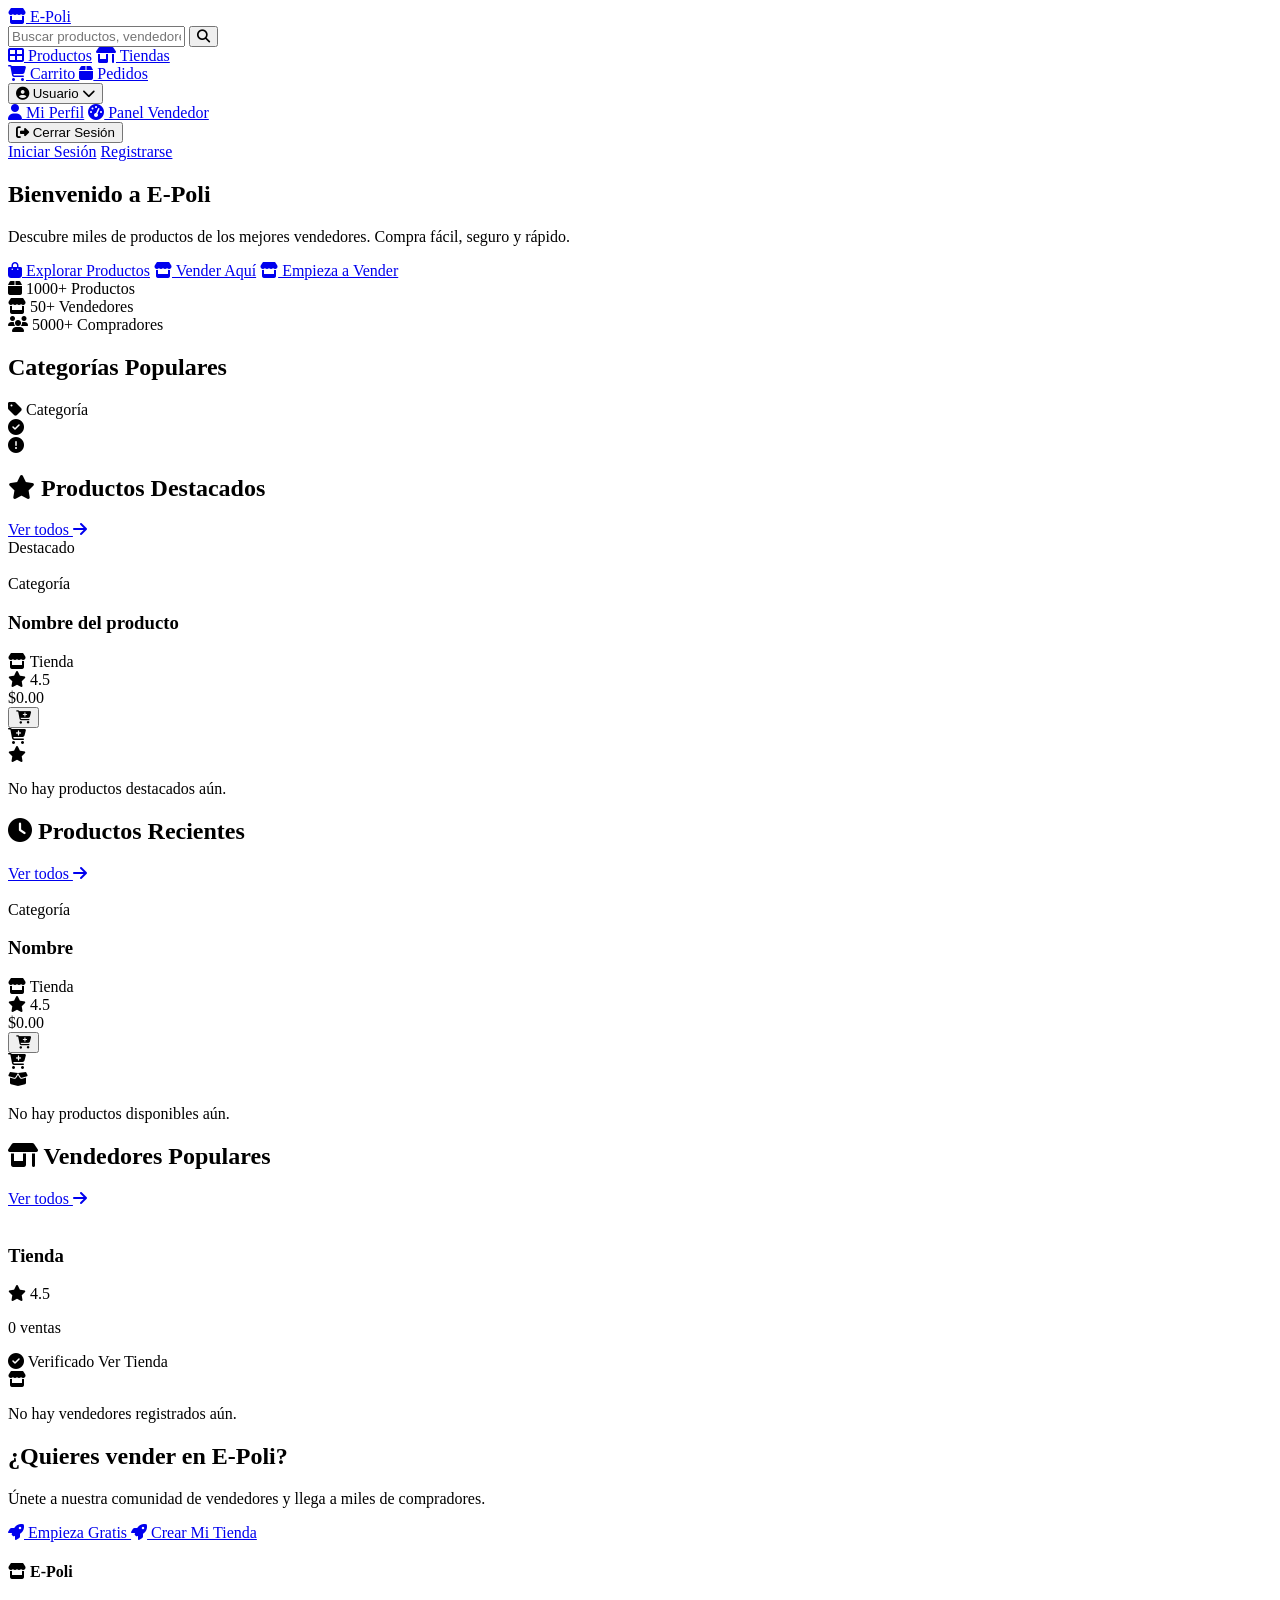
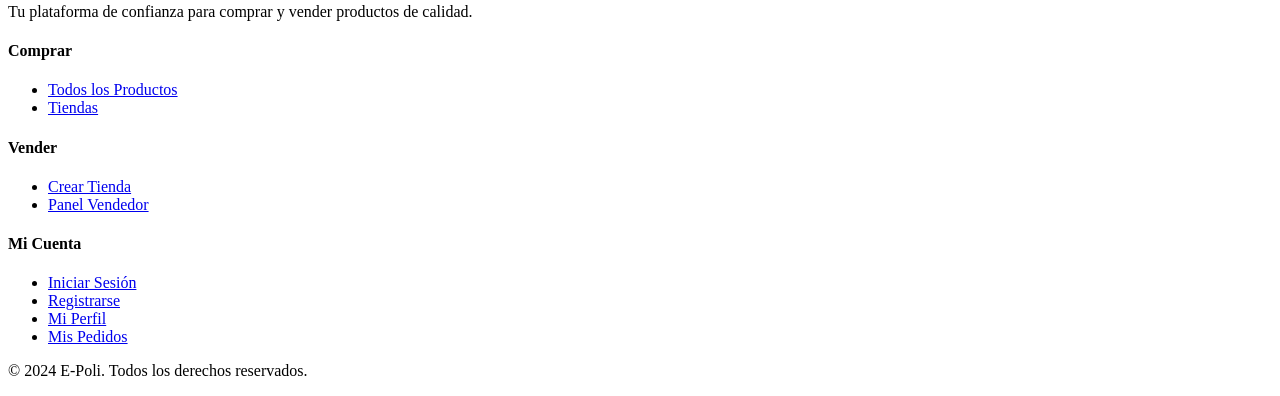
<file: src/main/resources/templates/index.html>
<!DOCTYPE html>
<html xmlns:th="http://www.thymeleaf.org"
      xmlns:sec="http://www.thymeleaf.org/extras/spring-security">
<head>
    <meta charset="UTF-8">
    <meta name="viewport" content="width=device-width, initial-scale=1.0">
    <title>E-Poli - Compra y Vende Online</title>
    <link rel="stylesheet" th:href="@{/css/style.css}">
    <link href="https://cdnjs.cloudflare.com/ajax/libs/font-awesome/6.4.0/css/all.min.css" rel="stylesheet">
</head>
<body>

<!-- Navigation -->
<nav class="navbar">
    <div class="nav-container">
        <a href="/" class="nav-logo">
            <i class="fas fa-store"></i> E-Poli
        </a>

        <form class="nav-search" th:action="@{/products}" method="get">
            <input type="text" name="keyword" placeholder="Buscar productos, vendedores..." class="search-input">
            <button type="submit" class="search-btn"><i class="fas fa-search"></i></button>
        </form>

        <div class="nav-actions">
            <a href="/products" class="nav-link"><i class="fas fa-th-large"></i> Productos</a>
            <a href="/sellers" class="nav-link"><i class="fas fa-store-alt"></i> Tiendas</a>

            <div sec:authorize="isAuthenticated()">
                <a href="/cart" class="nav-link cart-link">
                    <i class="fas fa-shopping-cart"></i> Carrito
                </a>
                <a href="/orders" class="nav-link"><i class="fas fa-box"></i> Pedidos</a>
                <div class="dropdown">
                    <button class="nav-link dropdown-toggle">
                        <i class="fas fa-user-circle"></i>
                        <span sec:authentication="name">Usuario</span>
                        <i class="fas fa-chevron-down"></i>
                    </button>
                    <div class="dropdown-menu">
                        <a href="/profile" class="dropdown-item"><i class="fas fa-user"></i> Mi Perfil</a>
                        <a href="/sellers/dashboard" class="dropdown-item"><i class="fas fa-tachometer-alt"></i> Panel Vendedor</a>
                        <form th:action="@{/logout}" method="post" class="logout-form">
                            <button type="submit" class="dropdown-item logout-button"><i class="fas fa-sign-out-alt"></i> Cerrar Sesión</button>
                        </form>
                    </div>
                </div>
            </div>

            <div sec:authorize="isAnonymous()">
                <a href="/login" class="btn btn-outline">Iniciar Sesión</a>
                <a href="/register" class="btn btn-primary">Registrarse</a>
            </div>
        </div>
    </div>
</nav>

<!-- Hero / Banner -->
<section class="hero">
    <div class="hero-content">
        <h1>Bienvenido a <span>E-Poli</span></h1>
        <p>Descubre miles de productos de los mejores vendedores. Compra fácil, seguro y rápido.</p>
        <div class="hero-actions">
            <a href="/products" class="btn btn-primary btn-lg"><i class="fas fa-shopping-bag"></i> Explorar Productos</a>
            <a href="/sellers/become-seller" class="btn btn-outline btn-lg" sec:authorize="isAuthenticated()"><i class="fas fa-store"></i> Vender Aquí</a>
            <a href="/register" class="btn btn-outline btn-lg" sec:authorize="isAnonymous()"><i class="fas fa-store"></i> Empieza a Vender</a>
        </div>
    </div>
    <div class="hero-stats">
        <div class="stat">
            <i class="fas fa-box"></i>
            <span class="stat-number">1000+</span>
            <span class="stat-label">Productos</span>
        </div>
        <div class="stat">
            <i class="fas fa-store"></i>
            <span class="stat-number">50+</span>
            <span class="stat-label">Vendedores</span>
        </div>
        <div class="stat">
            <i class="fas fa-users"></i>
            <span class="stat-number">5000+</span>
            <span class="stat-label">Compradores</span>
        </div>
    </div>
</section>

<!-- Categories -->
<section class="categories-section">
    <div class="container">
        <h2 class="section-title">Categorías Populares</h2>
        <div class="categories-grid">
            <a th:each="cat : ${categories}" th:href="@{/products(category=${cat})}" class="category-card">
                <i class="fas fa-tag category-icon"></i>
                <span th:text="${cat}">Categoría</span>
            </a>
        </div>
    </div>
</section>

<!-- Flash messages -->
<div th:if="${success}" class="alert alert-success container">
    <i class="fas fa-check-circle"></i> <span th:text="${success}"></span>
</div>
<div th:if="${error}" class="alert alert-error container">
    <i class="fas fa-exclamation-circle"></i> <span th:text="${error}"></span>
</div>

<!-- Featured Products (Carousel) -->
<section class="featured-section">
    <div class="container">
        <div class="section-header">
            <h2 class="section-title"><i class="fas fa-star"></i> Productos Destacados</h2>
            <a href="/products" class="view-all">Ver todos <i class="fas fa-arrow-right"></i></a>
        </div>
        <div class="products-carousel">
            <div class="products-grid" th:if="${!#lists.isEmpty(featuredProducts)}">
                <div class="product-card" th:each="product : ${featuredProducts}">
                    <div class="product-badge">Destacado</div>
                    <a th:href="@{/products/{id}(id=${product.id})}">
                        <img th:src="${product.imageUrl}" th:alt="${product.name}" class="product-image">
                    </a>
                    <div class="product-info">
                        <span class="product-category" th:text="${product.category}">Categoría</span>
                        <h3 class="product-name">
                            <a th:href="@{/products/{id}(id=${product.id})}" th:text="${product.name}">Nombre del producto</a>
                        </h3>
                        <div class="product-seller">
                            <i class="fas fa-store"></i>
                            <a th:href="@{/sellers/{id}(id=${product.seller.id})}" th:text="${product.seller.storeName}">Tienda</a>
                        </div>
                        <div class="product-rating">
                            <i class="fas fa-star"></i>
                            <span th:text="${product.rating}">4.5</span>
                            <span class="review-count" th:text="'(' + ${product.reviewCount} + ')'"></span>
                        </div>
                        <div class="product-footer">
                            <span class="product-price" th:text="'$' + ${#numbers.formatDecimal(product.price, 1, 2)}">$0.00</span>
                            <form th:action="@{/cart/add}" method="post" sec:authorize="isAuthenticated()">
                                <input type="hidden" name="productId" th:value="${product.id}">
                                <input type="hidden" name="quantity" value="1">
                                <button type="submit" class="btn-add-cart" title="Agregar al carrito">
                                    <i class="fas fa-cart-plus"></i>
                                </button>
                            </form>
                            <a th:href="@{/login}" class="btn-add-cart" sec:authorize="isAnonymous()" title="Inicia sesión para comprar">
                                <i class="fas fa-cart-plus"></i>
                            </a>
                        </div>
                    </div>
                </div>
            </div>
            <div th:if="${#lists.isEmpty(featuredProducts)}" class="empty-state">
                <i class="fas fa-star"></i>
                <p>No hay productos destacados aún.</p>
            </div>
        </div>
    </div>
</section>

<!-- Recent Products -->
<section class="products-section">
    <div class="container">
        <div class="section-header">
            <h2 class="section-title"><i class="fas fa-clock"></i> Productos Recientes</h2>
            <a href="/products" class="view-all">Ver todos <i class="fas fa-arrow-right"></i></a>
        </div>
        <div class="products-grid" th:if="${!#lists.isEmpty(recentProducts)}">
            <div class="product-card" th:each="product, iterStat : ${recentProducts}" th:if="${iterStat.index < 8}">
                <a th:href="@{/products/{id}(id=${product.id})}">
                    <img th:src="${product.imageUrl}" th:alt="${product.name}" class="product-image">
                </a>
                <div class="product-info">
                    <span class="product-category" th:text="${product.category}">Categoría</span>
                    <h3 class="product-name">
                        <a th:href="@{/products/{id}(id=${product.id})}" th:text="${product.name}">Nombre</a>
                    </h3>
                    <div class="product-seller">
                        <i class="fas fa-store"></i>
                        <a th:href="@{/sellers/{id}(id=${product.seller.id})}" th:text="${product.seller.storeName}">Tienda</a>
                    </div>
                    <div class="product-rating">
                        <i class="fas fa-star"></i>
                        <span th:text="${product.rating}">4.5</span>
                        <span class="review-count" th:text="'(' + ${product.reviewCount} + ')'"></span>
                    </div>
                    <div class="product-footer">
                        <span class="product-price" th:text="'$' + ${#numbers.formatDecimal(product.price, 1, 2)}">$0.00</span>
                        <form th:action="@{/cart/add}" method="post" sec:authorize="isAuthenticated()">
                            <input type="hidden" name="productId" th:value="${product.id}">
                            <input type="hidden" name="quantity" value="1">
                            <button type="submit" class="btn-add-cart" title="Agregar al carrito">
                                <i class="fas fa-cart-plus"></i>
                            </button>
                        </form>
                        <a th:href="@{/login}" class="btn-add-cart" sec:authorize="isAnonymous()" title="Inicia sesión">
                            <i class="fas fa-cart-plus"></i>
                        </a>
                    </div>
                </div>
            </div>
        </div>
        <div th:if="${#lists.isEmpty(recentProducts)}" class="empty-state">
            <i class="fas fa-box-open"></i>
            <p>No hay productos disponibles aún.</p>
        </div>
    </div>
</section>

<!-- Popular Sellers -->
<section class="sellers-section">
    <div class="container">
        <div class="section-header">
            <h2 class="section-title"><i class="fas fa-store-alt"></i> Vendedores Populares</h2>
            <a href="/sellers" class="view-all">Ver todos <i class="fas fa-arrow-right"></i></a>
        </div>
        <div class="sellers-grid" th:if="${!#lists.isEmpty(popularSellers)}">
            <div class="seller-card" th:each="seller : ${popularSellers}">
                <img th:src="${seller.logoUrl}" th:alt="${seller.storeName}" class="seller-logo">
                <div class="seller-info">
                    <h3 class="seller-name">
                        <a th:href="@{/sellers/{id}(id=${seller.id})}" th:text="${seller.storeName}">Tienda</a>
                    </h3>
                    <div class="seller-rating">
                        <i class="fas fa-star"></i>
                        <span th:text="${seller.rating}">4.5</span>
                    </div>
                    <p class="seller-sales"><span th:text="${seller.totalSales}">0</span> ventas</p>
                    <span th:if="${seller.verified}" class="verified-badge">
                        <i class="fas fa-check-circle"></i> Verificado
                    </span>
                    <a th:href="@{/sellers/{id}(id=${seller.id})}" class="btn btn-outline btn-sm">Ver Tienda</a>
                </div>
            </div>
        </div>
        <div th:if="${#lists.isEmpty(popularSellers)}" class="empty-state">
            <i class="fas fa-store"></i>
            <p>No hay vendedores registrados aún.</p>
        </div>
    </div>
</section>

<!-- Call to Action -->
<section class="cta-section">
    <div class="container">
        <div class="cta-content">
            <h2>¿Quieres vender en E-Poli?</h2>
            <p>Únete a nuestra comunidad de vendedores y llega a miles de compradores.</p>
            <a href="/register" class="btn btn-primary btn-lg" sec:authorize="isAnonymous()">
                <i class="fas fa-rocket"></i> Empieza Gratis
            </a>
            <a href="/sellers/become-seller" class="btn btn-primary btn-lg" sec:authorize="isAuthenticated()">
                <i class="fas fa-rocket"></i> Crear Mi Tienda
            </a>
        </div>
    </div>
</section>

<!-- Footer -->
<footer class="footer">
    <div class="container">
        <div class="footer-grid">
            <div class="footer-col">
                <h4><i class="fas fa-store"></i> E-Poli</h4>
                <p>Tu plataforma de confianza para comprar y vender productos de calidad.</p>
            </div>
            <div class="footer-col">
                <h4>Comprar</h4>
                <ul>
                    <li><a href="/products">Todos los Productos</a></li>
                    <li><a href="/sellers">Tiendas</a></li>
                </ul>
            </div>
            <div class="footer-col">
                <h4>Vender</h4>
                <ul>
                    <li><a href="/sellers/become-seller">Crear Tienda</a></li>
                    <li><a href="/sellers/dashboard">Panel Vendedor</a></li>
                </ul>
            </div>
            <div class="footer-col">
                <h4>Mi Cuenta</h4>
                <ul>
                    <li><a href="/login" sec:authorize="isAnonymous()">Iniciar Sesión</a></li>
                    <li><a href="/register" sec:authorize="isAnonymous()">Registrarse</a></li>
                    <li><a href="/profile" sec:authorize="isAuthenticated()">Mi Perfil</a></li>
                    <li><a href="/orders" sec:authorize="isAuthenticated()">Mis Pedidos</a></li>
                </ul>
            </div>
        </div>
        <div class="footer-bottom">
            <p>&copy; 2024 E-Poli. Todos los derechos reservados.</p>
        </div>
    </div>
</footer>

<script th:src="@{/js/main.js}"></script>
</body>
</html>
</file>
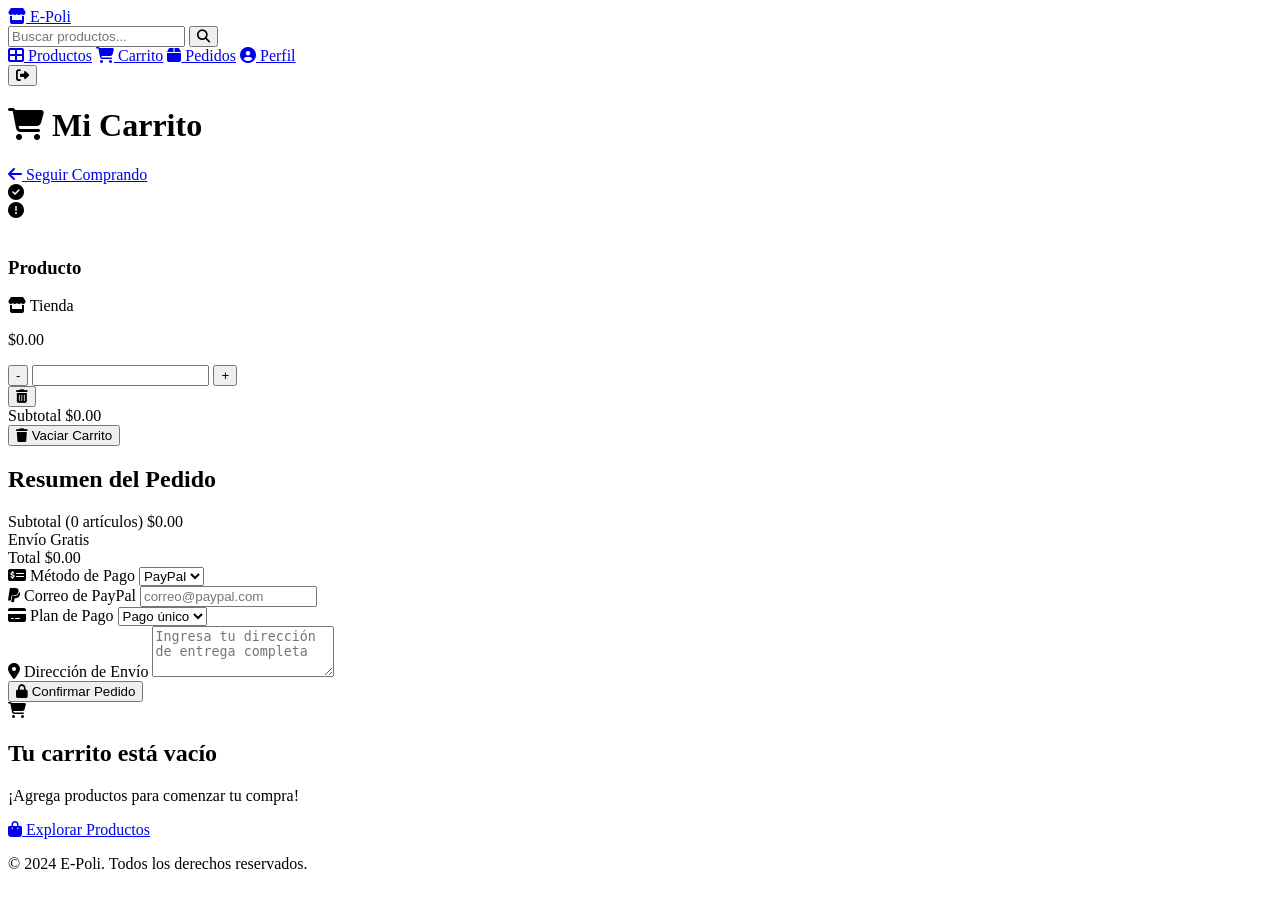
<file: src/main/resources/templates/cart.html>
<!DOCTYPE html>
<html xmlns:th="http://www.thymeleaf.org"
      xmlns:sec="http://www.thymeleaf.org/extras/spring-security">
<head>
    <meta charset="UTF-8">
    <meta name="viewport" content="width=device-width, initial-scale=1.0">
    <title>Mi Carrito - E-Poli</title>
    <link rel="stylesheet" th:href="@{/css/style.css}">
    <link href="https://cdnjs.cloudflare.com/ajax/libs/font-awesome/6.4.0/css/all.min.css" rel="stylesheet">
</head>
<body>

<!-- Navigation -->
<nav class="navbar">
    <div class="nav-container">
        <a href="/" class="nav-logo"><i class="fas fa-store"></i> E-Poli</a>
        <form class="nav-search" th:action="@{/products}" method="get">
            <input type="text" name="keyword" placeholder="Buscar productos..." class="search-input">
            <button type="submit" class="search-btn"><i class="fas fa-search"></i></button>
        </form>
        <div class="nav-actions">
            <a href="/products" class="nav-link"><i class="fas fa-th-large"></i> Productos</a>
            <a href="/cart" class="nav-link active"><i class="fas fa-shopping-cart"></i> Carrito</a>
            <a href="/orders" class="nav-link"><i class="fas fa-box"></i> Pedidos</a>
            <a href="/profile" class="nav-link"><i class="fas fa-user-circle"></i> Perfil</a>
            <form th:action="@{/logout}" method="post" class="logout-form">
                <button type="submit" class="nav-link logout-button"><i class="fas fa-sign-out-alt"></i></button>
            </form>
        </div>
    </div>
</nav>

<div class="container">
    <div class="page-header">
        <h1><i class="fas fa-shopping-cart"></i> Mi Carrito</h1>
        <a href="/products" class="btn btn-outline"><i class="fas fa-arrow-left"></i> Seguir Comprando</a>
    </div>

    <!-- Flash messages -->
    <div th:if="${success}" class="alert alert-success">
        <i class="fas fa-check-circle"></i> <span th:text="${success}"></span>
    </div>
    <div th:if="${error}" class="alert alert-error">
        <i class="fas fa-exclamation-circle"></i> <span th:text="${error}"></span>
    </div>

    <div th:if="${cart != null && !#lists.isEmpty(cart.items)}" class="cart-layout">
        <!-- Cart Items -->
        <div class="cart-items-section">
            <div class="cart-item" th:each="item : ${cart.items}">
                <img th:src="${item.product.imageUrl}" th:alt="${item.product.name}" class="cart-item-image">
                <div class="cart-item-details">
                    <h3>
                        <a th:href="@{/products/{id}(id=${item.product.id})}" th:text="${item.product.name}">Producto</a>
                    </h3>
                    <p class="cart-item-seller">
                        <i class="fas fa-store"></i>
                        <a th:href="@{/sellers/{id}(id=${item.product.seller.id})}" th:text="${item.product.seller.storeName}">Tienda</a>
                    </p>
                    <p class="cart-item-price" th:text="'$' + ${#numbers.formatDecimal(item.product.price, 1, 2)}">$0.00</p>
                </div>
                <div class="cart-item-controls">
                    <form th:action="@{/cart/update}" method="post" class="qty-form">
                        <input type="hidden" name="productId" th:value="${item.product.id}">
                        <div class="quantity-control">
                            <button type="button" class="qty-btn" onclick="decreaseQuantity(this)">-</button>
                            <input type="number" name="quantity" th:value="${item.quantity}" min="1" class="qty-input">
                            <button type="button" class="qty-btn" onclick="increaseQuantity(this)">+</button>
                        </div>
                    </form>
                    <form th:action="@{/cart/remove}" method="post">
                        <input type="hidden" name="productId" th:value="${item.product.id}">
                        <button type="submit" class="btn-remove"><i class="fas fa-trash-alt"></i></button>
                    </form>
                </div>
                <div class="cart-item-subtotal">
                    <span class="subtotal-label">Subtotal</span>
                    <span class="subtotal-value" th:text="'$' + ${#numbers.formatDecimal(item.product.price * item.quantity, 1, 2)}">$0.00</span>
                </div>
            </div>
            <div class="cart-actions">
                <form th:action="@{/cart/clear}" method="post">
                    <button type="submit" class="btn btn-outline">
                        <i class="fas fa-trash"></i> Vaciar Carrito
                    </button>
                </form>
            </div>
        </div>

        <!-- Order Summary -->
        <div class="order-summary">
            <h2>Resumen del Pedido</h2>
            <div class="summary-row">
                <span>Subtotal (<span th:text="${#lists.size(cart.items)}">0</span> artículos)</span>
                <span th:text="'$' + ${#numbers.formatDecimal(cart.total, 1, 2)}">$0.00</span>
            </div>
            <div class="summary-row">
                <span>Envío</span>
                <span class="free-shipping">Gratis</span>
            </div>
            <div class="summary-total">
                <span>Total</span>
                <span th:text="'$' + ${#numbers.formatDecimal(cart.total, 1, 2)}">$0.00</span>
            </div>

            <!-- Checkout Form -->
            <form th:action="@{/orders/checkout}" method="post" class="checkout-form" id="checkout-form">
                <div class="form-group">
                    <label for="paymentMethod"><i class="fas fa-money-check-alt"></i> Método de Pago</label>
                    <select id="paymentMethod" name="paymentMethod" class="form-control" required>
                        <option value="PAYPAL">PayPal</option>
                        <option value="CARD">Tarjeta</option>
                    </select>
                </div>
                <div class="form-group payment-method-field" data-method="PAYPAL">
                    <label for="paypalEmail"><i class="fab fa-paypal"></i> Correo de PayPal</label>
                    <input id="paypalEmail" name="paypalEmail" type="email" class="form-control"
                           placeholder="correo@paypal.com">
                </div>
                <div class="form-group payment-method-field" data-method="CARD" style="display: none;">
                    <label for="cardNumber"><i class="fas fa-credit-card"></i> Número de Tarjeta</label>
                    <input id="cardNumber" name="cardNumber" type="text" inputmode="numeric"
                           autocomplete="cc-number" class="form-control" placeholder="1234 5678 9012 3456">
                </div>
                <div class="form-group">
                    <label for="paymentPlan"><i class="fas fa-credit-card"></i> Plan de Pago</label>
                    <select id="paymentPlan" name="paymentPlan" class="form-control" required>
                        <option value="Pago único">Pago único</option>
                        <option value="2 cuotas">2 cuotas</option>
                        <option value="3 cuotas">3 cuotas</option>
                    </select>
                </div>
                <div class="form-group">
                    <label for="shippingAddress"><i class="fas fa-map-marker-alt"></i> Dirección de Envío</label>
                    <textarea id="shippingAddress" name="shippingAddress" rows="3"
                              placeholder="Ingresa tu dirección de entrega completa"
                              class="form-control" required></textarea>
                </div>
                <button type="submit" class="btn btn-primary btn-lg btn-block" id="checkout-btn">
                    <i class="fas fa-lock"></i> Confirmar Pedido
                </button>
            </form>
        </div>
    </div>

    <!-- Empty Cart -->
    <div th:if="${cart == null || #lists.isEmpty(cart.items)}" class="empty-cart">
        <i class="fas fa-shopping-cart empty-cart-icon"></i>
        <h2>Tu carrito está vacío</h2>
        <p>¡Agrega productos para comenzar tu compra!</p>
        <a href="/products" class="btn btn-primary btn-lg">
            <i class="fas fa-shopping-bag"></i> Explorar Productos
        </a>
    </div>
</div>

<!-- Footer -->
<footer class="footer">
    <div class="container">
        <div class="footer-bottom">
            <p>&copy; 2024 E-Poli. Todos los derechos reservados.</p>
        </div>
    </div>
</footer>

<!-- Payment Modal -->
<div id="payment-modal" class="modal" style="display: none;">
    <div class="modal-content payment-modal-content">
        <div class="modal-header">
            <h2>Confirmar Pago</h2>
            <button type="button" class="close-btn" onclick="closePaymentModal()">&times;</button>
        </div>
        <div class="modal-body">
            <div id="card-element"></div>
            <div id="card-errors" role="alert" style="color: red; margin-top: 10px;"></div>
            <p id="payment-processing" style="display: none; text-align: center; margin-top: 20px;">
                <i class="fas fa-spinner fa-spin"></i> Procesando pago...
            </p>
        </div>
        <div class="modal-footer">
            <button type="button" class="btn btn-outline" onclick="closePaymentModal()">Cancelar</button>
            <button type="button" class="btn btn-primary" id="pay-button" onclick="confirmPayment()">
                <i class="fas fa-check"></i> Pagar Ahora
            </button>
        </div>
    </div>
</div>

<!-- Modal Overlay -->
<div id="modal-overlay" class="modal-overlay" style="display: none;" onclick="closePaymentModal()"></div>

<script src="https://js.stripe.com/v3/"></script>
<script th:src="@{/js/main.js}"></script>
<script th:src="@{/js/stripe-payment.js}"></script>
</body>
</html>
</file>
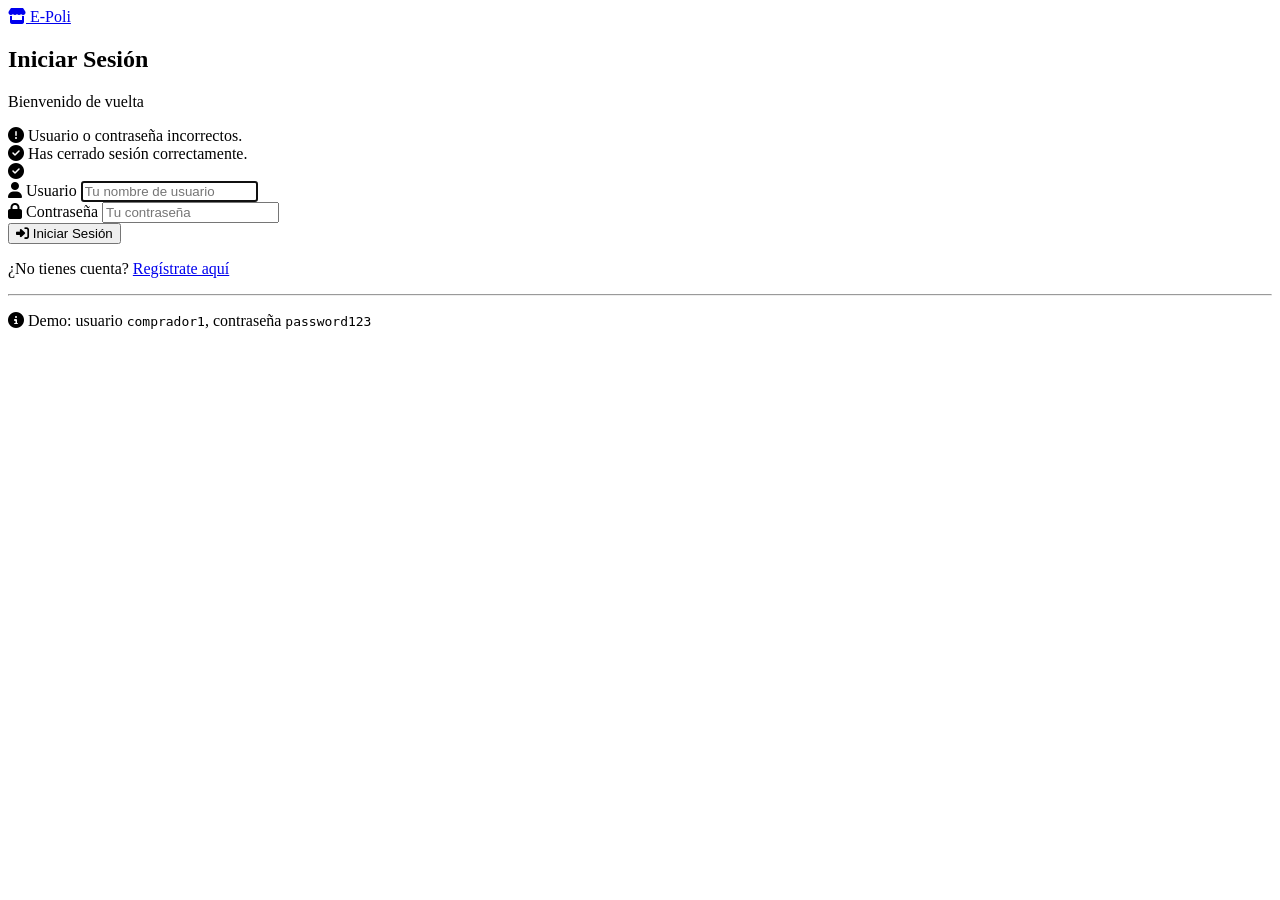
<file: src/main/resources/templates/login.html>
<!DOCTYPE html>
<html xmlns:th="http://www.thymeleaf.org">
<head>
    <meta charset="UTF-8">
    <meta name="viewport" content="width=device-width, initial-scale=1.0">
    <title>Iniciar Sesión - E-Poli</title>
    <link rel="stylesheet" th:href="@{/css/style.css}">
    <link href="https://cdnjs.cloudflare.com/ajax/libs/font-awesome/6.4.0/css/all.min.css" rel="stylesheet">
</head>
<body class="auth-page">

<div class="auth-container">
    <div class="auth-card">
        <div class="auth-header">
            <a href="/" class="auth-logo"><i class="fas fa-store"></i> E-Poli</a>
            <h2>Iniciar Sesión</h2>
            <p>Bienvenido de vuelta</p>
        </div>

        <div th:if="${param.error}" class="alert alert-error">
            <i class="fas fa-exclamation-circle"></i> Usuario o contraseña incorrectos.
        </div>
        <div th:if="${param.logout}" class="alert alert-success">
            <i class="fas fa-check-circle"></i> Has cerrado sesión correctamente.
        </div>
        <div th:if="${success}" class="alert alert-success">
            <i class="fas fa-check-circle"></i> <span th:text="${success}"></span>
        </div>

        <form th:action="@{/login}" method="post" class="auth-form">
            <div class="form-group">
                <label for="username"><i class="fas fa-user"></i> Usuario</label>
                <input type="text" id="username" name="username" placeholder="Tu nombre de usuario"
                       class="form-control" required autofocus>
            </div>
            <div class="form-group">
                <label for="password"><i class="fas fa-lock"></i> Contraseña</label>
                <input type="password" id="password" name="password" placeholder="Tu contraseña"
                       class="form-control" required>
            </div>
            <button type="submit" class="btn btn-primary btn-lg btn-block">
                <i class="fas fa-sign-in-alt"></i> Iniciar Sesión
            </button>
        </form>

        <div class="auth-footer">
            <p>¿No tienes cuenta? <a href="/register">Regístrate aquí</a></p>
            <hr>
            <p class="demo-hint"><i class="fas fa-info-circle"></i> Demo: usuario <code>comprador1</code>, contraseña <code>password123</code></p>
        </div>
    </div>
</div>

<script th:src="@{/js/main.js}"></script>
</body>
</html>
</file>
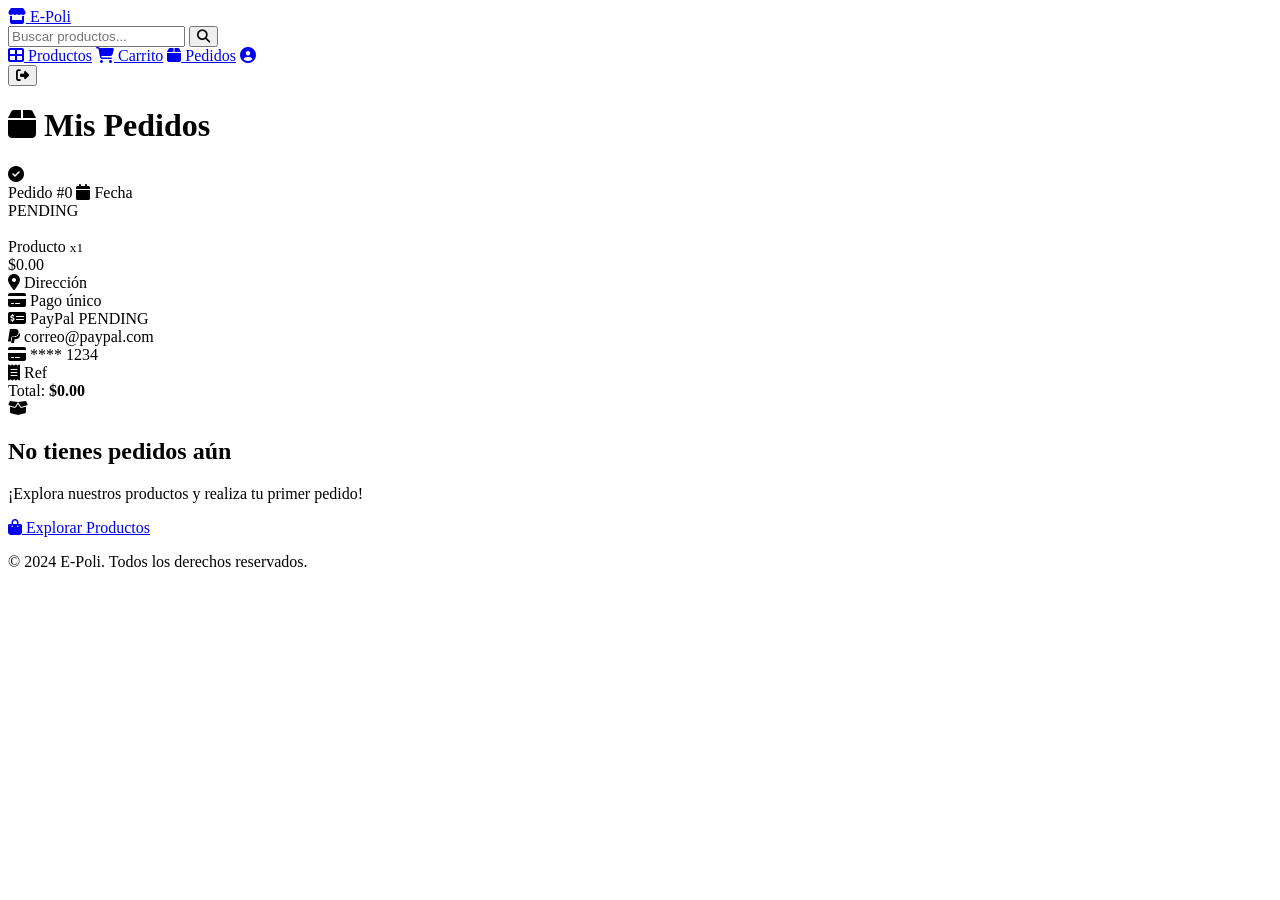
<file: src/main/resources/templates/order-history.html>
<!DOCTYPE html>
<html xmlns:th="http://www.thymeleaf.org"
      xmlns:sec="http://www.thymeleaf.org/extras/spring-security">
<head>
    <meta charset="UTF-8">
    <meta name="viewport" content="width=device-width, initial-scale=1.0">
    <title>Mis Pedidos - E-Poli</title>
    <link rel="stylesheet" th:href="@{/css/style.css}">
    <link href="https://cdnjs.cloudflare.com/ajax/libs/font-awesome/6.4.0/css/all.min.css" rel="stylesheet">
</head>
<body>

<!-- Navigation -->
<nav class="navbar">
    <div class="nav-container">
        <a href="/" class="nav-logo"><i class="fas fa-store"></i> E-Poli</a>
        <form class="nav-search" th:action="@{/products}" method="get">
            <input type="text" name="keyword" placeholder="Buscar productos..." class="search-input">
            <button type="submit" class="search-btn"><i class="fas fa-search"></i></button>
        </form>
        <div class="nav-actions">
            <a href="/products" class="nav-link"><i class="fas fa-th-large"></i> Productos</a>
            <a href="/cart" class="nav-link"><i class="fas fa-shopping-cart"></i> Carrito</a>
            <a href="/orders" class="nav-link active"><i class="fas fa-box"></i> Pedidos</a>
            <a href="/profile" class="nav-link"><i class="fas fa-user-circle"></i></a>
            <form th:action="@{/logout}" method="post" class="logout-form">
                <button type="submit" class="nav-link logout-button"><i class="fas fa-sign-out-alt"></i></button>
            </form>
        </div>
    </div>
</nav>

<div class="container">
    <div class="page-header">
        <h1><i class="fas fa-box"></i> Mis Pedidos</h1>
    </div>

    <!-- Flash messages -->
    <div th:if="${success}" class="alert alert-success">
        <i class="fas fa-check-circle"></i> <span th:text="${success}"></span>
    </div>

    <div th:if="${!#lists.isEmpty(orders)}" class="orders-list">
        <div class="order-card" th:each="order : ${orders}">
            <div class="order-header">
                <div class="order-meta">
                    <span class="order-id">Pedido #<span th:text="${order.id}">0</span></span>
                    <span class="order-date">
                        <i class="fas fa-calendar"></i>
                        <span th:text="${#temporals.format(order.createdAt, 'dd/MM/yyyy HH:mm')}">Fecha</span>
                    </span>
                </div>
                <span class="order-status" th:classappend="${'status-' + order.status.name().toLowerCase()}"
                      th:text="${order.status}">PENDING</span>
            </div>

            <div class="order-items-preview">
                <div class="order-item-row" th:each="item : ${order.items}">
                    <img th:src="${item.product.imageUrl}" th:alt="${item.product.name}" class="order-item-img">
                    <div class="order-item-name">
                        <span th:text="${item.product.name}">Producto</span>
                        <small>x<span th:text="${item.quantity}">1</span></small>
                    </div>
                    <span class="order-item-price" th:text="'$' + ${#numbers.formatDecimal(item.unitPrice * item.quantity, 1, 2)}">$0.00</span>
                </div>
            </div>

            <div class="order-footer">
                <div class="order-address">
                    <div class="order-info-row">
                        <i class="fas fa-map-marker-alt"></i>
                        <span th:text="${order.shippingAddress}">Dirección</span>
                    </div>
                    <div class="order-info-row">
                        <i class="fas fa-credit-card"></i>
                        <span th:text="${order.paymentPlan ?: 'Pago único'}">Pago único</span>
                    </div>
                    <div class="order-info-row">
                        <i class="fas fa-money-check-alt"></i>
                        <span th:text="${order.paymentMethod == null ? 'No definido' : (order.paymentMethod.name() == 'PAYPAL' ? 'PayPal' : 'Tarjeta')}">PayPal</span>
                        <span class="payment-status"
                              th:classappend="${'payment-' + (order.paymentStatus != null ? order.paymentStatus.name().toLowerCase() : 'pending')}"
                              th:text="${order.paymentStatus != null ? order.paymentStatus : 'PENDING'}">PENDING</span>
                    </div>
                    <div class="order-info-row" th:if="${order.paymentMethod != null && order.paymentMethod.name() == 'PAYPAL'}">
                        <i class="fab fa-paypal"></i>
                        <span th:text="${order.paypalEmail}">correo@paypal.com</span>
                    </div>
                    <div class="order-info-row" th:if="${order.paymentMethod != null && order.paymentMethod.name() == 'CARD'}">
                        <i class="fas fa-credit-card"></i>
                        <span th:text="${order.cardLast4 != null ? '**** ' + order.cardLast4 : 'Tarjeta'}">**** 1234</span>
                    </div>
                    <div class="order-info-row" th:if="${order.paymentReference != null}">
                        <i class="fas fa-receipt"></i>
                        <span th:text="'Ref: ' + ${order.paymentReference}">Ref</span>
                    </div>
                </div>
                <div class="order-total">
                    <span>Total:</span>
                    <strong th:text="'$' + ${#numbers.formatDecimal(order.totalAmount, 1, 2)}">$0.00</strong>
                </div>
            </div>
        </div>
    </div>

    <div th:if="${#lists.isEmpty(orders)}" class="empty-state">
        <i class="fas fa-box-open"></i>
        <h2>No tienes pedidos aún</h2>
        <p>¡Explora nuestros productos y realiza tu primer pedido!</p>
        <a href="/products" class="btn btn-primary">
            <i class="fas fa-shopping-bag"></i> Explorar Productos
        </a>
    </div>
</div>

<!-- Footer -->
<footer class="footer">
    <div class="container">
        <div class="footer-bottom">
            <p>&copy; 2024 E-Poli. Todos los derechos reservados.</p>
        </div>
    </div>
</footer>

<script th:src="@{/js/main.js}"></script>
</body>
</html>
</file>
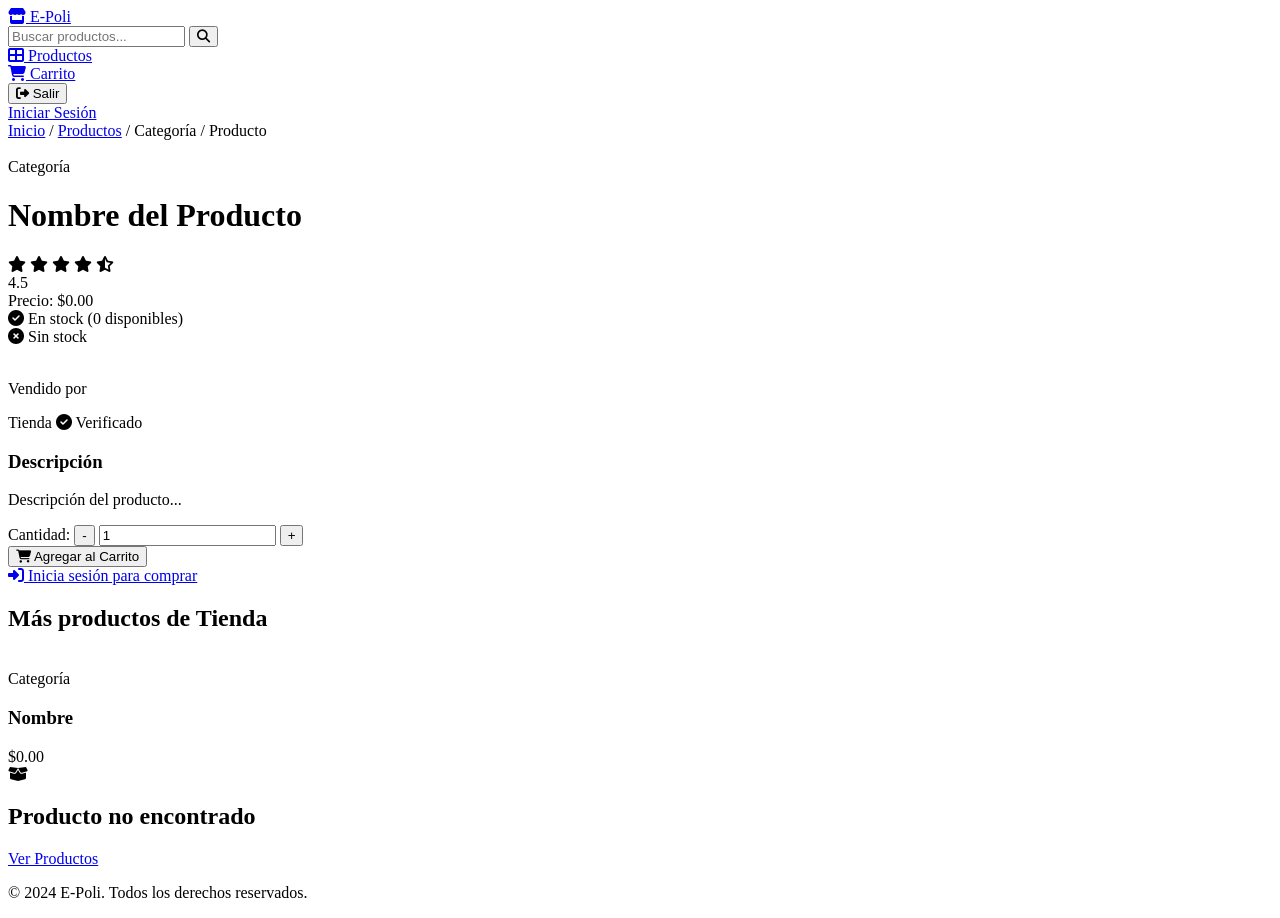
<file: src/main/resources/templates/product-detail.html>
<!DOCTYPE html>
<html xmlns:th="http://www.thymeleaf.org"
      xmlns:sec="http://www.thymeleaf.org/extras/spring-security">
<head>
    <meta charset="UTF-8">
    <meta name="viewport" content="width=device-width, initial-scale=1.0">
    <title th:text="${product != null ? product.name + ' - E-Poli' : 'Producto - E-Poli'}">Producto</title>
    <link rel="stylesheet" th:href="@{/css/style.css}">
    <link href="https://cdnjs.cloudflare.com/ajax/libs/font-awesome/6.4.0/css/all.min.css" rel="stylesheet">
</head>
<body>

<!-- Navigation -->
<nav class="navbar">
    <div class="nav-container">
        <a href="/" class="nav-logo"><i class="fas fa-store"></i> E-Poli</a>
        <form class="nav-search" th:action="@{/products}" method="get">
            <input type="text" name="keyword" placeholder="Buscar productos..." class="search-input">
            <button type="submit" class="search-btn"><i class="fas fa-search"></i></button>
        </form>
        <div class="nav-actions">
            <a href="/products" class="nav-link"><i class="fas fa-th-large"></i> Productos</a>
            <div sec:authorize="isAuthenticated()">
                <a href="/cart" class="nav-link cart-link"><i class="fas fa-shopping-cart"></i> Carrito</a>
                <form th:action="@{/logout}" method="post" class="logout-form">
                    <button type="submit" class="nav-link logout-button"><i class="fas fa-sign-out-alt"></i> Salir</button>
                </form>
            </div>
            <div sec:authorize="isAnonymous()">
                <a href="/login" class="btn btn-outline">Iniciar Sesión</a>
            </div>
        </div>
    </div>
</nav>

<div class="container" th:if="${product != null}">
    <!-- Breadcrumb -->
    <nav class="breadcrumb">
        <a href="/">Inicio</a> /
        <a href="/products">Productos</a> /
        <a th:href="@{/products(category=${product.category})}" th:text="${product.category}">Categoría</a> /
        <span th:text="${product.name}">Producto</span>
    </nav>

    <!-- Product Detail -->
    <div class="product-detail">
        <div class="product-detail-image">
            <img th:src="${product.imageUrl}" th:alt="${product.name}" class="detail-image">
        </div>

        <div class="product-detail-info">
            <span class="product-category-tag" th:text="${product.category}">Categoría</span>
            <h1 class="product-detail-name" th:text="${product.name}">Nombre del Producto</h1>

            <div class="product-detail-rating">
                <div class="stars">
                    <i class="fas fa-star"></i>
                    <i class="fas fa-star"></i>
                    <i class="fas fa-star"></i>
                    <i class="fas fa-star"></i>
                    <i class="fas fa-star-half-alt"></i>
                </div>
                <span th:text="${product.rating}">4.5</span>
                <span class="review-count" th:text="'(' + ${product.reviewCount} + ' reseñas)'"></span>
            </div>

            <div class="product-detail-price">
                <span class="price-label">Precio:</span>
                <span class="price-value" th:text="'$' + ${#numbers.formatDecimal(product.price, 1, 2)}">$0.00</span>
            </div>

            <div class="product-detail-stock" th:if="${product.stock > 0}">
                <i class="fas fa-check-circle"></i>
                <span>En stock (<span th:text="${product.stock}">0</span> disponibles)</span>
            </div>
            <div class="product-detail-stock out-of-stock" th:if="${product.stock == 0}">
                <i class="fas fa-times-circle"></i>
                <span>Sin stock</span>
            </div>

            <div class="product-detail-seller">
                <img th:src="${product.seller.logoUrl}" th:alt="${product.seller.storeName}" class="seller-mini-logo">
                <div>
                    <p>Vendido por</p>
                    <a th:href="@{/sellers/{id}(id=${product.seller.id})}" th:text="${product.seller.storeName}" class="seller-link">Tienda</a>
                    <span th:if="${product.seller.verified}" class="verified-badge-sm">
                        <i class="fas fa-check-circle"></i> Verificado
                    </span>
                </div>
            </div>

            <div class="product-description">
                <h3>Descripción</h3>
                <p th:text="${product.description}">Descripción del producto...</p>
            </div>

            <!-- Add to Cart -->
            <div class="add-to-cart-section" sec:authorize="isAuthenticated()" th:if="${product.stock > 0}">
                <form th:action="@{/cart/add}" method="post" class="add-to-cart-form">
                    <input type="hidden" name="productId" th:value="${product.id}">
                    <div class="quantity-selector">
                        <label>Cantidad:</label>
                        <button type="button" onclick="decrementQty()" class="qty-btn">-</button>
                        <input type="number" name="quantity" id="quantity" value="1" min="1" th:max="${product.stock}" class="qty-input">
                        <button type="button" onclick="incrementQty()" class="qty-btn">+</button>
                    </div>
                    <button type="submit" class="btn btn-primary btn-lg btn-block">
                        <i class="fas fa-shopping-cart"></i> Agregar al Carrito
                    </button>
                </form>
            </div>

            <div class="add-to-cart-section" sec:authorize="isAnonymous()">
                <a href="/login" class="btn btn-primary btn-lg btn-block">
                    <i class="fas fa-sign-in-alt"></i> Inicia sesión para comprar
                </a>
            </div>
        </div>
    </div>

    <!-- Related Products -->
    <div th:if="${!#lists.isEmpty(sellerProducts)}" class="related-products">
        <h2>Más productos de <span th:text="${product.seller.storeName}">Tienda</span></h2>
        <div class="products-grid">
            <div class="product-card" th:each="related : ${sellerProducts}">
                <a th:href="@{/products/{id}(id=${related.id})}">
                    <img th:src="${related.imageUrl}" th:alt="${related.name}" class="product-image">
                </a>
                <div class="product-info">
                    <span class="product-category" th:text="${related.category}">Categoría</span>
                    <h3 class="product-name">
                        <a th:href="@{/products/{id}(id=${related.id})}" th:text="${related.name}">Nombre</a>
                    </h3>
                    <div class="product-footer">
                        <span class="product-price" th:text="'$' + ${#numbers.formatDecimal(related.price, 1, 2)}">$0.00</span>
                    </div>
                </div>
            </div>
        </div>
    </div>
</div>

<div class="container" th:if="${product == null}">
    <div class="empty-state">
        <i class="fas fa-box-open"></i>
        <h2>Producto no encontrado</h2>
        <a href="/products" class="btn btn-primary">Ver Productos</a>
    </div>
</div>

<!-- Footer -->
<footer class="footer">
    <div class="container">
        <div class="footer-bottom">
            <p>&copy; 2024 E-Poli. Todos los derechos reservados.</p>
        </div>
    </div>
</footer>

<script th:src="@{/js/main.js}"></script>
</body>
</html>
</file>
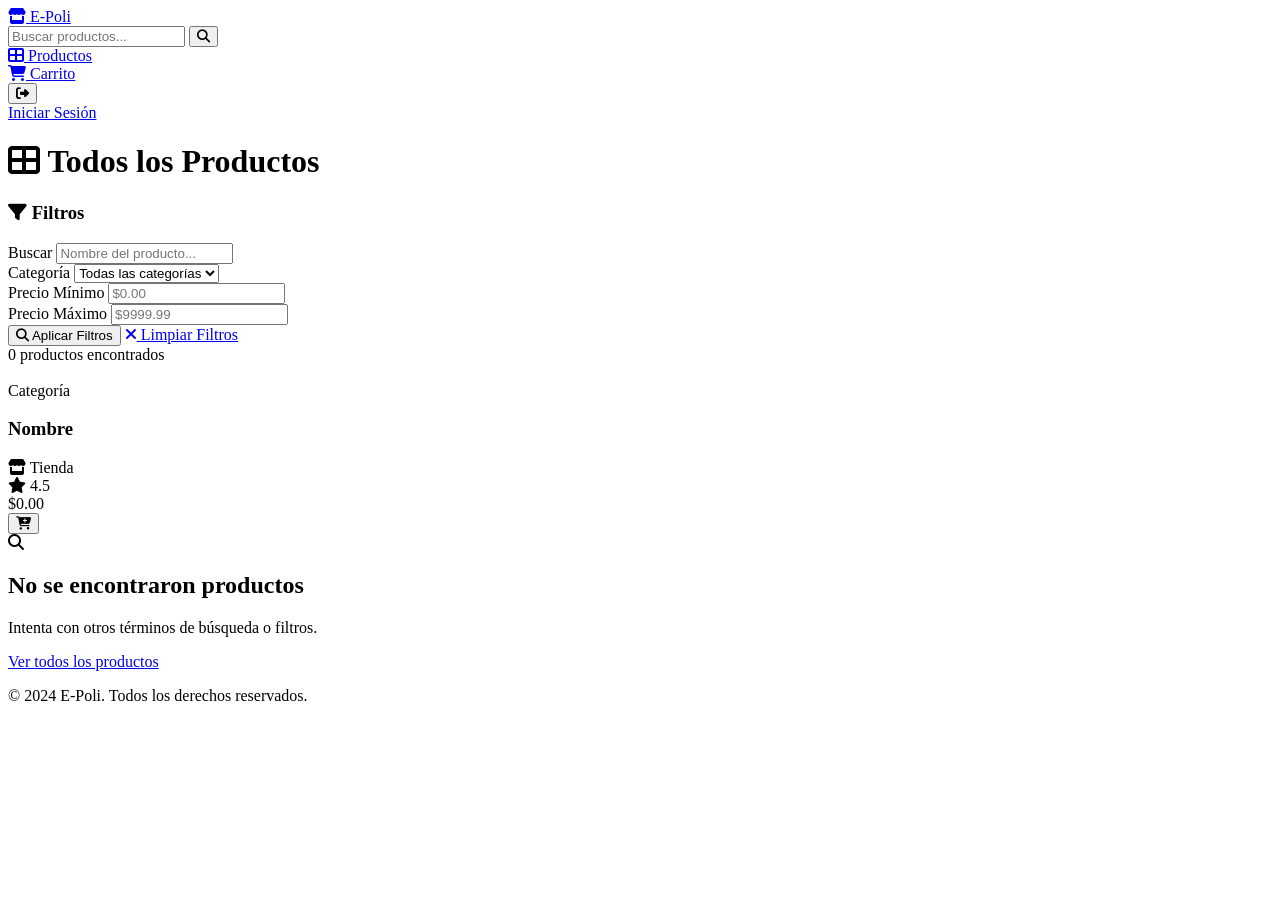
<file: src/main/resources/templates/products.html>
<!DOCTYPE html>
<html xmlns:th="http://www.thymeleaf.org"
      xmlns:sec="http://www.thymeleaf.org/extras/spring-security">
<head>
    <meta charset="UTF-8">
    <meta name="viewport" content="width=device-width, initial-scale=1.0">
    <title>Productos - E-Poli</title>
    <link rel="stylesheet" th:href="@{/css/style.css}">
    <link href="https://cdnjs.cloudflare.com/ajax/libs/font-awesome/6.4.0/css/all.min.css" rel="stylesheet">
</head>
<body>

<!-- Navigation -->
<nav class="navbar">
    <div class="nav-container">
        <a href="/" class="nav-logo"><i class="fas fa-store"></i> E-Poli</a>
        <form class="nav-search" th:action="@{/products}" method="get">
            <input type="text" name="keyword" th:value="${keyword}" placeholder="Buscar productos..." class="search-input">
            <button type="submit" class="search-btn"><i class="fas fa-search"></i></button>
        </form>
        <div class="nav-actions">
            <a href="/products" class="nav-link active"><i class="fas fa-th-large"></i> Productos</a>
            <div sec:authorize="isAuthenticated()">
                <a href="/cart" class="nav-link"><i class="fas fa-shopping-cart"></i> Carrito</a>
                <form th:action="@{/logout}" method="post" class="logout-form">
                    <button type="submit" class="nav-link logout-button"><i class="fas fa-sign-out-alt"></i></button>
                </form>
            </div>
            <div sec:authorize="isAnonymous()">
                <a href="/login" class="btn btn-outline">Iniciar Sesión</a>
            </div>
        </div>
    </div>
</nav>

<div class="container">
    <div class="page-header">
        <h1><i class="fas fa-th-large"></i> Todos los Productos</h1>
    </div>

    <div class="products-layout">
        <!-- Filters Sidebar -->
        <aside class="filters-sidebar">
            <h3><i class="fas fa-filter"></i> Filtros</h3>
            <form th:action="@{/products}" method="get" class="filter-form">
                <div class="filter-group">
                    <label>Buscar</label>
                    <input type="text" name="keyword" th:value="${keyword}" placeholder="Nombre del producto..." class="form-control">
                </div>
                <div class="filter-group">
                    <label>Categoría</label>
                    <select name="category" class="form-control">
                        <option value="">Todas las categorías</option>
                        <option th:each="cat : ${categories}" th:value="${cat}" th:text="${cat}"
                                th:selected="${cat == category}">Categoría</option>
                    </select>
                </div>
                <div class="filter-group">
                    <label>Precio Mínimo</label>
                    <input type="number" name="minPrice" th:value="${minPrice}" min="0" step="0.01"
                           placeholder="$0.00" class="form-control">
                </div>
                <div class="filter-group">
                    <label>Precio Máximo</label>
                    <input type="number" name="maxPrice" th:value="${maxPrice}" min="0" step="0.01"
                           placeholder="$9999.99" class="form-control">
                </div>
                <button type="submit" class="btn btn-primary btn-block">
                    <i class="fas fa-search"></i> Aplicar Filtros
                </button>
                <a href="/products" class="btn btn-outline btn-block">
                    <i class="fas fa-times"></i> Limpiar Filtros
                </a>
            </form>
        </aside>

        <!-- Products Grid -->
        <div class="products-main">
            <div class="products-count" th:if="${!#lists.isEmpty(products)}">
                <span th:text="${#lists.size(products)}">0</span> productos encontrados
            </div>

            <div class="products-grid" th:if="${!#lists.isEmpty(products)}">
                <div class="product-card" th:each="product : ${products}">
                    <a th:href="@{/products/{id}(id=${product.id})}">
                        <img th:src="${product.imageUrl}" th:alt="${product.name}" class="product-image">
                    </a>
                    <div class="product-info">
                        <span class="product-category" th:text="${product.category}">Categoría</span>
                        <h3 class="product-name">
                            <a th:href="@{/products/{id}(id=${product.id})}" th:text="${product.name}">Nombre</a>
                        </h3>
                        <div class="product-seller">
                            <i class="fas fa-store"></i>
                            <a th:href="@{/sellers/{id}(id=${product.seller.id})}" th:text="${product.seller.storeName}">Tienda</a>
                        </div>
                        <div class="product-rating">
                            <i class="fas fa-star"></i>
                            <span th:text="${product.rating}">4.5</span>
                            <span class="review-count" th:text="'(' + ${product.reviewCount} + ')'"></span>
                        </div>
                        <div class="product-footer">
                            <span class="product-price" th:text="'$' + ${#numbers.formatDecimal(product.price, 1, 2)}">$0.00</span>
                            <form th:action="@{/cart/add}" method="post" sec:authorize="isAuthenticated()">
                                <input type="hidden" name="productId" th:value="${product.id}">
                                <input type="hidden" name="quantity" value="1">
                                <button type="submit" class="btn-add-cart"><i class="fas fa-cart-plus"></i></button>
                            </form>
                        </div>
                    </div>
                </div>
            </div>

            <div th:if="${#lists.isEmpty(products)}" class="empty-state">
                <i class="fas fa-search"></i>
                <h2>No se encontraron productos</h2>
                <p>Intenta con otros términos de búsqueda o filtros.</p>
                <a href="/products" class="btn btn-primary">Ver todos los productos</a>
            </div>
        </div>
    </div>
</div>

<!-- Footer -->
<footer class="footer">
    <div class="container">
        <div class="footer-bottom">
            <p>&copy; 2024 E-Poli. Todos los derechos reservados.</p>
        </div>
    </div>
</footer>

<script th:src="@{/js/main.js}"></script>
</body>
</html>
</file>
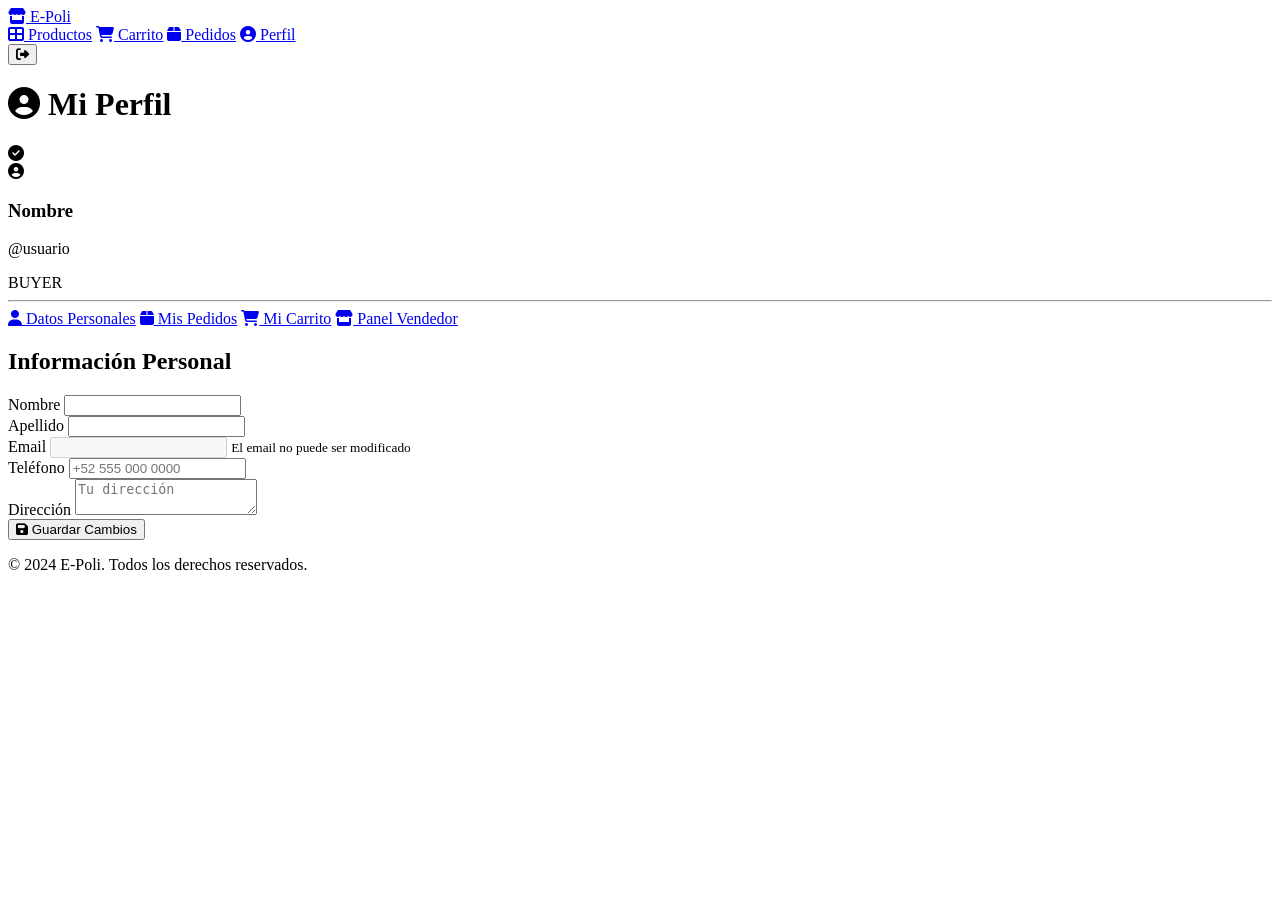
<file: src/main/resources/templates/profile.html>
<!DOCTYPE html>
<html xmlns:th="http://www.thymeleaf.org">
<head>
    <meta charset="UTF-8">
    <meta name="viewport" content="width=device-width, initial-scale=1.0">
    <title>Mi Perfil - E-Poli</title>
    <link rel="stylesheet" th:href="@{/css/style.css}">
    <link href="https://cdnjs.cloudflare.com/ajax/libs/font-awesome/6.4.0/css/all.min.css" rel="stylesheet">
</head>
<body>

<!-- Navigation -->
<nav class="navbar">
    <div class="nav-container">
        <a href="/" class="nav-logo"><i class="fas fa-store"></i> E-Poli</a>
        <div class="nav-actions">
            <a href="/products" class="nav-link"><i class="fas fa-th-large"></i> Productos</a>
            <a href="/cart" class="nav-link"><i class="fas fa-shopping-cart"></i> Carrito</a>
            <a href="/orders" class="nav-link"><i class="fas fa-box"></i> Pedidos</a>
            <a href="/profile" class="nav-link active"><i class="fas fa-user-circle"></i> Perfil</a>
            <form th:action="@{/logout}" method="post" class="logout-form">
                <button type="submit" class="nav-link logout-button"><i class="fas fa-sign-out-alt"></i></button>
            </form>
        </div>
    </div>
</nav>

<div class="container" th:if="${user != null}">
    <div class="page-header">
        <h1><i class="fas fa-user-circle"></i> Mi Perfil</h1>
    </div>

    <div th:if="${success}" class="alert alert-success">
        <i class="fas fa-check-circle"></i> <span th:text="${success}"></span>
    </div>

    <div class="profile-layout">
        <div class="profile-sidebar">
            <div class="profile-avatar">
                <i class="fas fa-user-circle"></i>
            </div>
            <h3 th:text="${user.firstName + ' ' + user.lastName}">Nombre</h3>
            <p class="profile-username">@<span th:text="${user.username}">usuario</span></p>
            <span class="badge" th:text="${user.role}">BUYER</span>
            <hr>
            <nav class="profile-nav">
                <a href="/profile" class="profile-nav-link active"><i class="fas fa-user"></i> Datos Personales</a>
                <a href="/orders" class="profile-nav-link"><i class="fas fa-box"></i> Mis Pedidos</a>
                <a href="/cart" class="profile-nav-link"><i class="fas fa-shopping-cart"></i> Mi Carrito</a>
                <a href="/sellers/dashboard" class="profile-nav-link"><i class="fas fa-store"></i> Panel Vendedor</a>
            </nav>
        </div>

        <div class="profile-content">
            <div class="profile-card">
                <h2>Información Personal</h2>
                <form th:action="@{/profile}" method="post" th:object="${user}" class="profile-form">
                    <div class="form-row">
                        <div class="form-group">
                            <label>Nombre</label>
                            <input type="text" th:field="*{firstName}" class="form-control" required>
                        </div>
                        <div class="form-group">
                            <label>Apellido</label>
                            <input type="text" th:field="*{lastName}" class="form-control" required>
                        </div>
                    </div>
                    <div class="form-group">
                        <label>Email</label>
                        <input type="email" th:value="${user.email}" class="form-control" disabled>
                        <small>El email no puede ser modificado</small>
                    </div>
                    <div class="form-group">
                        <label>Teléfono</label>
                        <input type="tel" th:field="*{phone}" class="form-control" placeholder="+52 555 000 0000">
                    </div>
                    <div class="form-group">
                        <label>Dirección</label>
                        <textarea th:field="*{address}" class="form-control" rows="2" placeholder="Tu dirección"></textarea>
                    </div>
                    <button type="submit" class="btn btn-primary">
                        <i class="fas fa-save"></i> Guardar Cambios
                    </button>
                </form>
            </div>
        </div>
    </div>
</div>

<!-- Footer -->
<footer class="footer">
    <div class="container">
        <div class="footer-bottom">
            <p>&copy; 2024 E-Poli. Todos los derechos reservados.</p>
        </div>
    </div>
</footer>

<script th:src="@{/js/main.js}"></script>
</body>
</html>
</file>
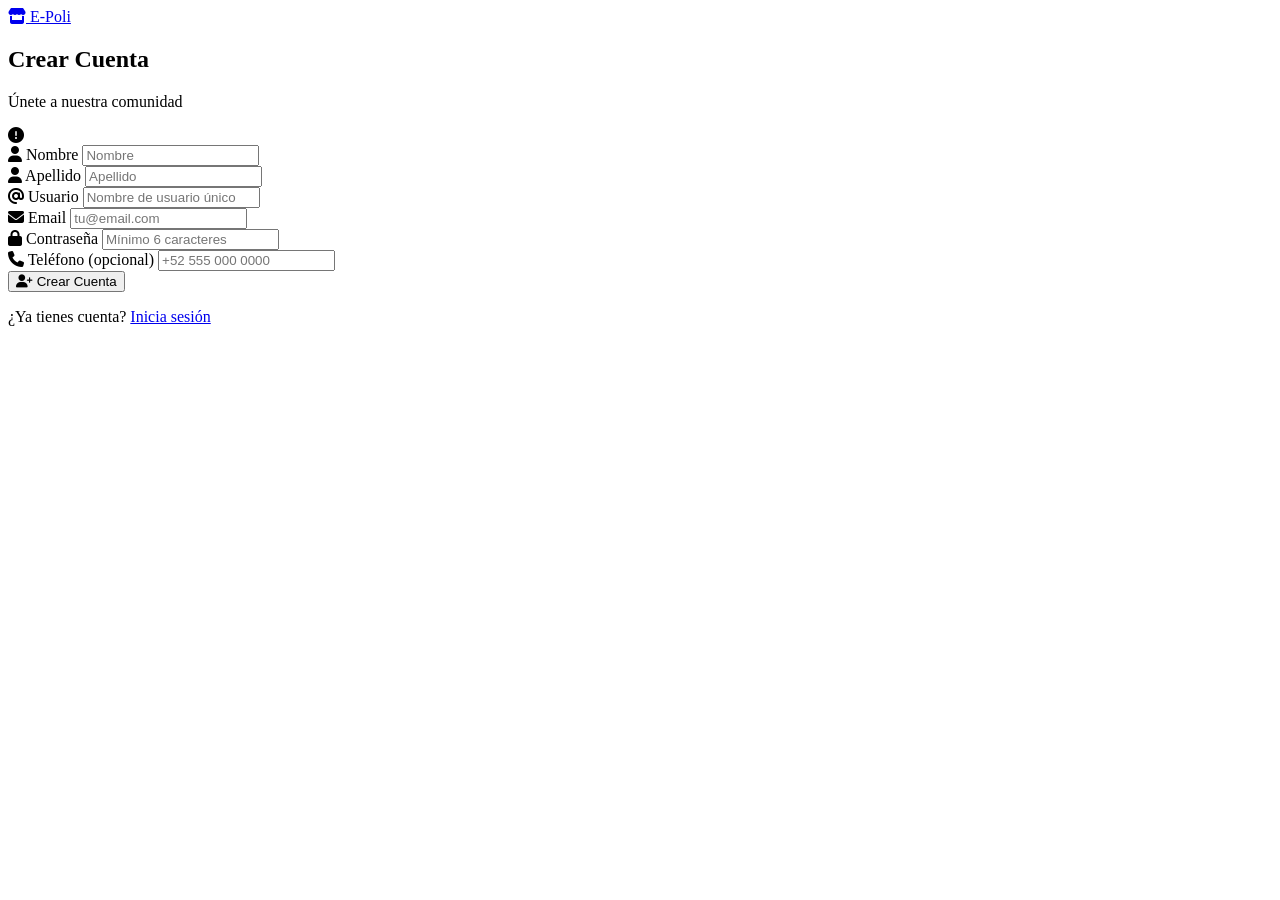
<file: src/main/resources/templates/register.html>
<!DOCTYPE html>
<html xmlns:th="http://www.thymeleaf.org">
<head>
    <meta charset="UTF-8">
    <meta name="viewport" content="width=device-width, initial-scale=1.0">
    <title>Registrarse - E-Poli</title>
    <link rel="stylesheet" th:href="@{/css/style.css}">
    <link href="https://cdnjs.cloudflare.com/ajax/libs/font-awesome/6.4.0/css/all.min.css" rel="stylesheet">
</head>
<body class="auth-page">

<div class="auth-container">
    <div class="auth-card">
        <div class="auth-header">
            <a href="/" class="auth-logo"><i class="fas fa-store"></i> E-Poli</a>
            <h2>Crear Cuenta</h2>
            <p>Únete a nuestra comunidad</p>
        </div>

        <div th:if="${error}" class="alert alert-error">
            <i class="fas fa-exclamation-circle"></i> <span th:text="${error}"></span>
        </div>

        <form th:action="@{/register}" method="post" th:object="${user}" class="auth-form">
            <div class="form-row">
                <div class="form-group">
                    <label for="firstName"><i class="fas fa-user"></i> Nombre</label>
                    <input type="text" id="firstName" th:field="*{firstName}" placeholder="Nombre"
                           class="form-control" required>
                </div>
                <div class="form-group">
                    <label for="lastName"><i class="fas fa-user"></i> Apellido</label>
                    <input type="text" id="lastName" th:field="*{lastName}" placeholder="Apellido"
                           class="form-control" required>
                </div>
            </div>
            <div class="form-group">
                <label for="username"><i class="fas fa-at"></i> Usuario</label>
                <input type="text" id="username" th:field="*{username}" placeholder="Nombre de usuario único"
                       class="form-control" required>
            </div>
            <div class="form-group">
                <label for="email"><i class="fas fa-envelope"></i> Email</label>
                <input type="email" id="email" th:field="*{email}" placeholder="tu@email.com"
                       class="form-control" required>
            </div>
            <div class="form-group">
                <label for="password"><i class="fas fa-lock"></i> Contraseña</label>
                <input type="password" id="password" th:field="*{password}" placeholder="Mínimo 6 caracteres"
                       class="form-control" required minlength="6">
            </div>
            <div class="form-group">
                <label for="phone"><i class="fas fa-phone"></i> Teléfono (opcional)</label>
                <input type="tel" id="phone" th:field="*{phone}" placeholder="+52 555 000 0000"
                       class="form-control">
            </div>
            <button type="submit" class="btn btn-primary btn-lg btn-block">
                <i class="fas fa-user-plus"></i> Crear Cuenta
            </button>
        </form>

        <div class="auth-footer">
            <p>¿Ya tienes cuenta? <a href="/login">Inicia sesión</a></p>
        </div>
    </div>
</div>

<script th:src="@{/js/main.js}"></script>
</body>
</html>
</file>
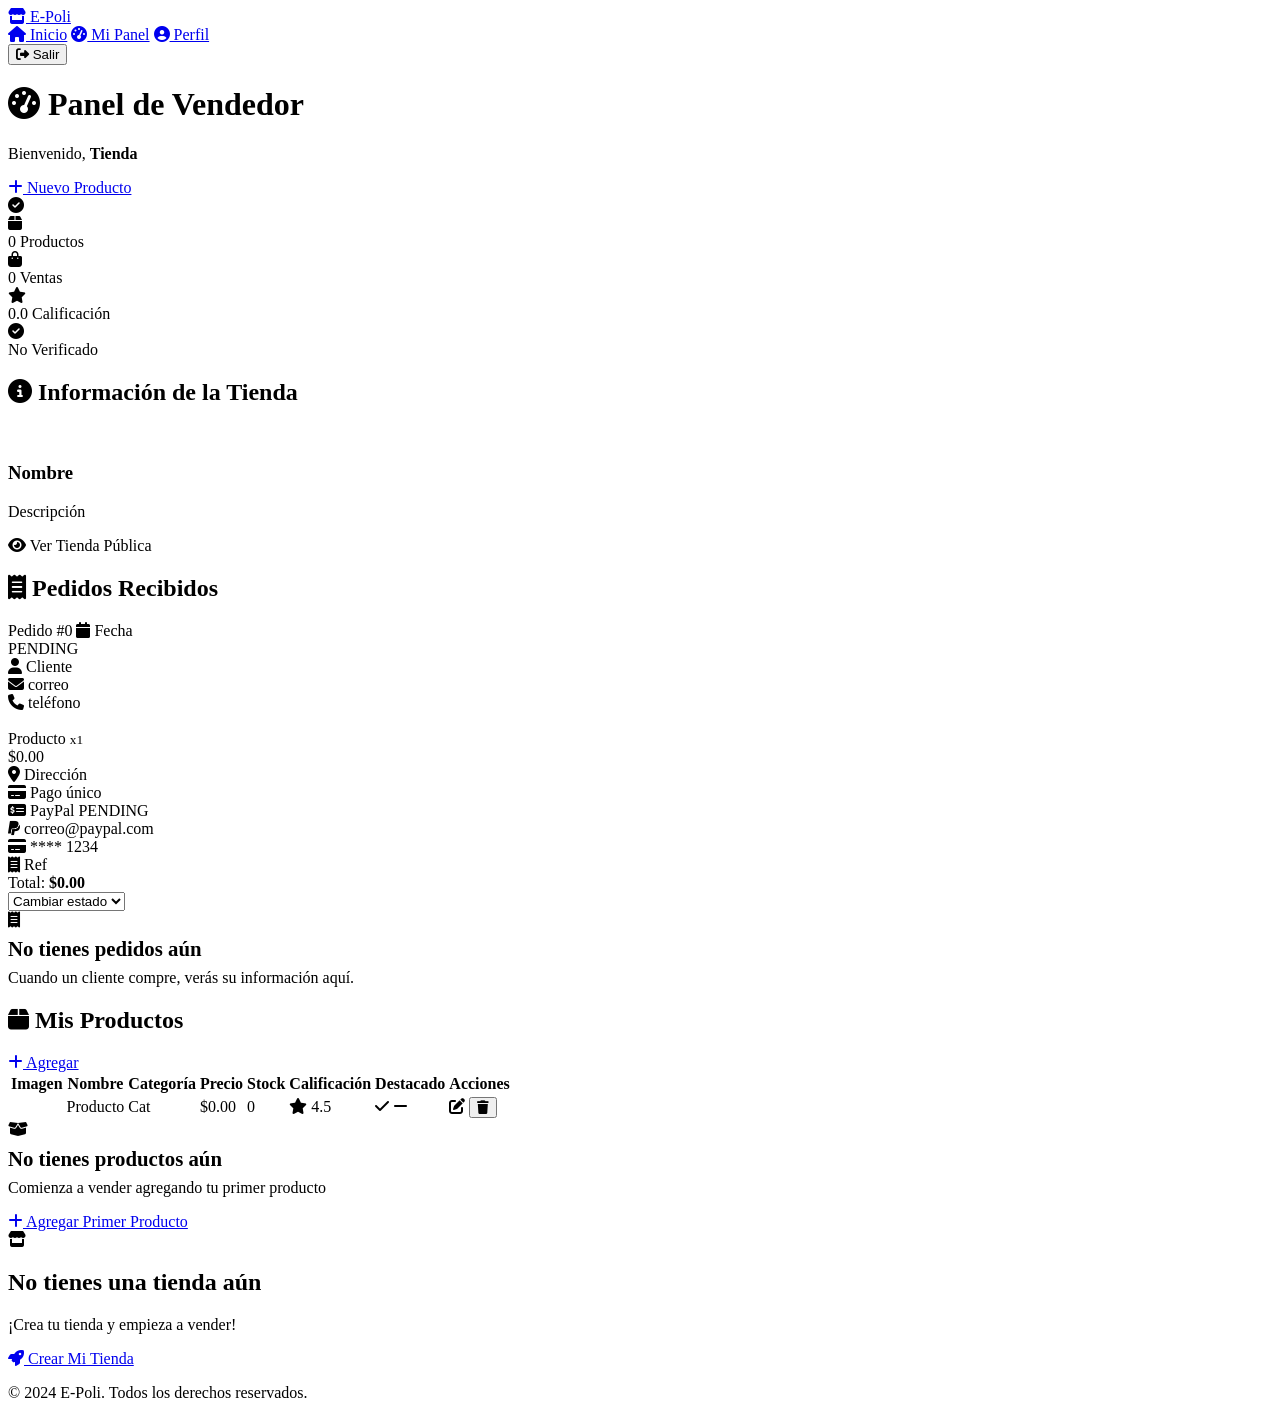
<file: src/main/resources/templates/seller-dashboard.html>
<!DOCTYPE html>
<html xmlns:th="http://www.thymeleaf.org"
      xmlns:sec="http://www.thymeleaf.org/extras/spring-security">
<head>
    <meta charset="UTF-8">
    <meta name="viewport" content="width=device-width, initial-scale=1.0">
    <title>Panel de Vendedor - E-Poli</title>
    <link rel="stylesheet" th:href="@{/css/style.css}">
    <link href="https://cdnjs.cloudflare.com/ajax/libs/font-awesome/6.4.0/css/all.min.css" rel="stylesheet">
    <style>
        .ripple {
            position: absolute;
            border-radius: 50%;
            background: rgba(255, 255, 255, 0.6);
            transform: scale(0);
            animation: ripple-animation 0.6s ease-out;
            pointer-events: none;
        }

        @keyframes ripple-animation {
            to {
                transform: scale(4);
                opacity: 0;
            }
        }
    </style>
</head>
<body>

<!-- Navigation -->
<nav class="navbar">
    <div class="nav-container">
        <a href="/" class="nav-logo"><i class="fas fa-store"></i> E-Poli</a>
        <div class="nav-actions">
            <a href="/" class="nav-link"><i class="fas fa-home"></i> Inicio</a>
            <a href="/sellers/dashboard" class="nav-link active"><i class="fas fa-tachometer-alt"></i> Mi Panel</a>
            <a href="/profile" class="nav-link"><i class="fas fa-user-circle"></i> Perfil</a>
            <form th:action="@{/logout}" method="post" class="logout-form">
                <button type="submit" class="nav-link logout-button"><i class="fas fa-sign-out-alt"></i> Salir</button>
            </form>
        </div>
    </div>
</nav>

<div class="container" th:if="${seller != null}">
    <div class="page-header">
        <div>
            <h1><i class="fas fa-tachometer-alt"></i> Panel de Vendedor</h1>
            <p>Bienvenido, <strong th:text="${seller.storeName}">Tienda</strong></p>
        </div>
        <a href="/products/new" class="btn btn-primary">
            <i class="fas fa-plus"></i> Nuevo Producto
        </a>
    </div>

    <!-- Flash messages -->
    <div th:if="${success}" class="alert alert-success">
        <i class="fas fa-check-circle"></i> <span th:text="${success}"></span>
    </div>

    <!-- Stats Cards -->
    <div class="dashboard-stats">
        <div class="stat-card">
            <i class="fas fa-box stat-icon"></i>
            <div>
                <span class="stat-number" th:text="${#lists.size(products)}">0</span>
                <span class="stat-label">Productos</span>
            </div>
        </div>
        <div class="stat-card">
            <i class="fas fa-shopping-bag stat-icon"></i>
            <div>
                <span class="stat-number" th:text="${seller.totalSales}">0</span>
                <span class="stat-label">Ventas</span>
            </div>
        </div>
        <div class="stat-card">
            <i class="fas fa-star stat-icon"></i>
            <div>
                <span class="stat-number" th:text="${seller.rating}">0.0</span>
                <span class="stat-label">Calificación</span>
            </div>
        </div>
        <div class="stat-card">
            <i class="fas fa-check-circle stat-icon" th:classappend="${seller.verified ? 'text-success' : 'text-muted'}"></i>
            <div>
                <span class="stat-number" th:text="${seller.verified ? 'Sí' : 'No'}">No</span>
                <span class="stat-label">Verificado</span>
            </div>
        </div>
    </div>

    <!-- Store Info -->
    <div class="dashboard-section">
        <h2><i class="fas fa-info-circle"></i> Información de la Tienda</h2>
        <div class="seller-info-card">
            <img th:src="${seller.logoUrl}" th:alt="${seller.storeName}" class="seller-dashboard-logo">
            <div>
                <h3 th:text="${seller.storeName}">Nombre</h3>
                <p th:text="${seller.description}">Descripción</p>
                <a th:href="@{/sellers/{id}(id=${seller.id})}" class="btn btn-outline btn-sm">
                    <i class="fas fa-eye"></i> Ver Tienda Pública
                </a>
            </div>
        </div>
    </div>

    <!-- Orders Section -->
    <div class="dashboard-section">
        <div class="section-header">
            <h2><i class="fas fa-receipt"></i> Pedidos Recibidos</h2>
        </div>

        <div th:if="${!#lists.isEmpty(sellerOrders)}" class="orders-list">
            <div class="order-card" th:each="order : ${sellerOrders}">
                <div class="order-header">
                    <div class="order-meta">
                        <span class="order-id">Pedido #<span th:text="${order.id}">0</span></span>
                        <span class="order-date">
                            <i class="fas fa-calendar"></i>
                            <span th:text="${#temporals.format(order.createdAt, 'dd/MM/yyyy HH:mm')}">Fecha</span>
                        </span>
                    </div>
                    <span class="order-status" th:classappend="${'status-' + order.status.name().toLowerCase()}"
                          th:text="${order.status}">PENDING</span>
                </div>

                <div class="order-contact">
                    <div class="order-info-row">
                        <i class="fas fa-user"></i>
                        <span th:text="${order.user.firstName + ' ' + order.user.lastName}">Cliente</span>
                    </div>
                    <div class="order-info-row">
                        <i class="fas fa-envelope"></i>
                        <a th:href="'mailto:' + ${order.user.email}" th:text="${order.user.email}">correo</a>
                    </div>
                    <div class="order-info-row" th:if="${order.user.phone != null}">
                        <i class="fas fa-phone"></i>
                        <a th:href="'tel:' + ${order.user.phone}" th:text="${order.user.phone}">teléfono</a>
                    </div>
                </div>

                <div class="order-items-preview">
                    <div class="order-item-row" th:each="item : ${order.items}"
                         th:if="${item.product.seller.id == seller.id}">
                        <img th:src="${item.product.imageUrl}" th:alt="${item.product.name}" class="order-item-img">
                        <div class="order-item-name">
                            <span th:text="${item.product.name}">Producto</span>
                            <small>x<span th:text="${item.quantity}">1</span></small>
                        </div>
                        <span class="order-item-price"
                              th:text="'$' + ${#numbers.formatDecimal(item.unitPrice * item.quantity, 1, 2)}">$0.00</span>
                    </div>
                </div>

                <div class="order-footer">
                    <div class="order-address">
                        <div class="order-info-row">
                            <i class="fas fa-map-marker-alt"></i>
                            <span th:text="${order.shippingAddress}">Dirección</span>
                        </div>
                        <div class="order-info-row">
                            <i class="fas fa-credit-card"></i>
                            <span th:text="${order.paymentPlan ?: 'Pago único'}">Pago único</span>
                        </div>
                        <div class="order-info-row">
                            <i class="fas fa-money-check-alt"></i>
                            <span th:text="${order.paymentMethod == null ? 'No definido' : (order.paymentMethod.name() == 'PAYPAL' ? 'PayPal' : 'Tarjeta')}">PayPal</span>
                            <span class="payment-status"
                                  th:classappend="${'payment-' + (order.paymentStatus != null ? order.paymentStatus.name().toLowerCase() : 'pending')}"
                                  th:text="${order.paymentStatus != null ? order.paymentStatus : 'PENDING'}">PENDING</span>
                        </div>
                        <div class="order-info-row" th:if="${order.paymentMethod != null && order.paymentMethod.name() == 'PAYPAL'}">
                            <i class="fab fa-paypal"></i>
                            <span th:text="${order.paypalEmail}">correo@paypal.com</span>
                        </div>
                        <div class="order-info-row" th:if="${order.paymentMethod != null && order.paymentMethod.name() == 'CARD'}">
                            <i class="fas fa-credit-card"></i>
                            <span th:text="${order.cardLast4 != null ? '**** ' + order.cardLast4 : 'Tarjeta'}">**** 1234</span>
                        </div>
                        <div class="order-info-row" th:if="${order.paymentReference != null}">
                            <i class="fas fa-receipt"></i>
                            <span th:text="'Ref: ' + ${order.paymentReference}">Ref</span>
                        </div>
                    </div>
                    <div class="order-total">
                        <span>Total:</span>
                        <strong th:text="'$' + ${#numbers.formatDecimal(order.totalAmount, 1, 2)}">$0.00</strong>
                    </div>
                    
                    <!-- Order Status Update -->
                    <div class="order-status-actions" th:id="'order-' + ${order.id}">
                        <select class="status-select" th:data-order-id="${order.id}">
                            <option value="" disabled selected>Cambiar estado</option>
                            <option value="CONFIRMED" th:selected="${order.status.name() == 'CONFIRMED'}">En Proceso</option>
                            <option value="SHIPPED" th:selected="${order.status.name() == 'SHIPPED'}">Enviado</option>
                            <option value="DELIVERED" th:selected="${order.status.name() == 'DELIVERED'}">Entregado</option>
                            <option value="CANCELLED" th:selected="${order.status.name() == 'CANCELLED'}">Cancelado</option>
                        </select>
                        <span class="status-message" style="display: none; margin-left: 1rem;"></span>
                    </div>
                </div>
            </div>
        </div>

        <div th:if="${#lists.isEmpty(sellerOrders)}" class="empty-state">
            <i class="fas fa-receipt"></i>
            <h3 style="font-size: 1.3rem; font-weight: 800; color: var(--gray-900); margin: 0.5rem 0;">No tienes pedidos aún</h3>
            <p style="color: var(--gray-600); margin: 0.5rem 0 1rem 0;">Cuando un cliente compre, verás su información aquí.</p>
        </div>
    </div>

    <!-- Products Table -->
    <div class="dashboard-section">
        <div class="section-header">
            <h2><i class="fas fa-box"></i> Mis Productos</h2>
            <a href="/products/new" class="btn btn-primary btn-sm">
                <i class="fas fa-plus"></i> Agregar
            </a>
        </div>

        <div th:if="${!#lists.isEmpty(products)}" class="products-table-container">
            <table class="products-table">
                <thead>
                    <tr>
                        <th>Imagen</th>
                        <th>Nombre</th>
                        <th>Categoría</th>
                        <th>Precio</th>
                        <th>Stock</th>
                        <th>Calificación</th>
                        <th>Destacado</th>
                        <th>Acciones</th>
                    </tr>
                </thead>
                <tbody>
                    <tr th:each="product : ${products}">
                        <td><img th:src="${product.imageUrl}" th:alt="${product.name}" class="table-product-img"></td>
                        <td>
                            <a th:href="@{/products/{id}(id=${product.id})}" th:text="${product.name}">Producto</a>
                        </td>
                        <td><span class="badge" th:text="${product.category}">Cat</span></td>
                        <td th:text="'$' + ${#numbers.formatDecimal(product.price, 1, 2)}">$0.00</td>
                        <td>
                            <span th:classappend="${product.stock > 0 ? 'text-success' : 'text-danger'}"
                                  th:text="${product.stock}">0</span>
                        </td>
                        <td>
                            <span><i class="fas fa-star text-warning"></i> <span th:text="${product.rating}">4.5</span></span>
                        </td>
                        <td>
                            <span th:if="${product.featured}" class="badge badge-success"><i class="fas fa-check"></i></span>
                            <span th:if="${!product.featured}" class="badge badge-muted"><i class="fas fa-minus"></i></span>
                        </td>
                        <td class="table-actions">
                            <a th:href="@{/products/{id}/edit(id=${product.id})}" class="btn btn-outline btn-sm">
                                <i class="fas fa-edit"></i>
                            </a>
                            <form th:action="@{/products/{id}/delete(id=${product.id})}" method="post" style="display:inline"
                                  onsubmit="return confirm('¿Eliminar este producto?')">
                                <button type="submit" class="btn btn-danger btn-sm">
                                    <i class="fas fa-trash"></i>
                                </button>
                            </form>
                        </td>
                    </tr>
                </tbody>
            </table>
        </div>

        <div th:if="${#lists.isEmpty(products)}" class="empty-state">
            <i class="fas fa-box-open"></i>
            <h3 style="font-size: 1.3rem; font-weight: 800; color: var(--gray-900); margin: 0.5rem 0;">No tienes productos aún</h3>
            <p style="color: var(--gray-600); margin: 0.5rem 0 1rem 0;">Comienza a vender agregando tu primer producto</p>
            <a href="/products/new" class="btn btn-primary">
                <i class="fas fa-plus"></i> Agregar Primer Producto
            </a>
        </div>
    </div>
</div>

<!-- Not a seller yet -->
<div class="container" th:if="${seller == null}">
    <div class="empty-state">
        <i class="fas fa-store"></i>
        <h2>No tienes una tienda aún</h2>
        <p>¡Crea tu tienda y empieza a vender!</p>
        <a href="/sellers/become-seller" class="btn btn-primary btn-lg">
            <i class="fas fa-rocket"></i> Crear Mi Tienda
        </a>
    </div>
</div>

<!-- Footer -->
<footer class="footer">
    <div class="container">
        <div class="footer-bottom">
            <p>&copy; 2024 E-Poli. Todos los derechos reservados.</p>
        </div>
    </div>
</footer>

<script th:src="@{/js/main.js}"></script>
<script>
document.addEventListener('DOMContentLoaded', function() {
    const statusSelects = document.querySelectorAll('.status-select');
    
    statusSelects.forEach(select => {
        select.addEventListener('change', function() {
            const orderId = this.getAttribute('data-order-id');
            const newStatus = this.value;
            const messageSpan = this.nextElementSibling;
            
            if (!newStatus) return;
            
            // Disable the select while processing
            this.disabled = true;
            messageSpan.style.display = 'inline';
            messageSpan.textContent = 'Actualizando...';
            messageSpan.style.color = 'var(--warning)';
            
            // Send AJAX request to update status
            fetch(`/sellers/orders/${orderId}/status?status=${newStatus}`, {
                method: 'POST',
                headers: {
                    'Content-Type': 'application/json',
                    'X-Requested-With': 'XMLHttpRequest'
                }
            })
            .then(response => response.json())
            .then(data => {
                if (data.success) {
                    messageSpan.textContent = '✓ ' + data.message;
                    messageSpan.style.color = 'var(--success)';
                    
                    // Update the status badge
                    const statusBadge = this.closest('.order-card').querySelector('.order-status');
                    statusBadge.textContent = newStatus;
                    statusBadge.className = 'order-status status-' + newStatus.toLowerCase();
                    
                    // Reset the select
                    this.value = '';
                    
                    // Hide message after 3 seconds
                    setTimeout(() => {
                        messageSpan.style.display = 'none';
                        this.disabled = false;
                    }, 3000);
                } else {
                    messageSpan.textContent = '✗ ' + data.message;
                    messageSpan.style.color = 'var(--danger)';
                    this.disabled = false;
                    
                    // Hide message after 5 seconds
                    setTimeout(() => {
                        messageSpan.style.display = 'none';
                    }, 5000);
                }
            })
            .catch(error => {
                messageSpan.textContent = '✗ Error al actualizar';
                messageSpan.style.color = 'var(--danger)';
                this.disabled = false;
                
                setTimeout(() => {
                    messageSpan.style.display = 'none';
                }, 5000);
            });
        });
    });
});
</script>
</body>
</html>
</file>
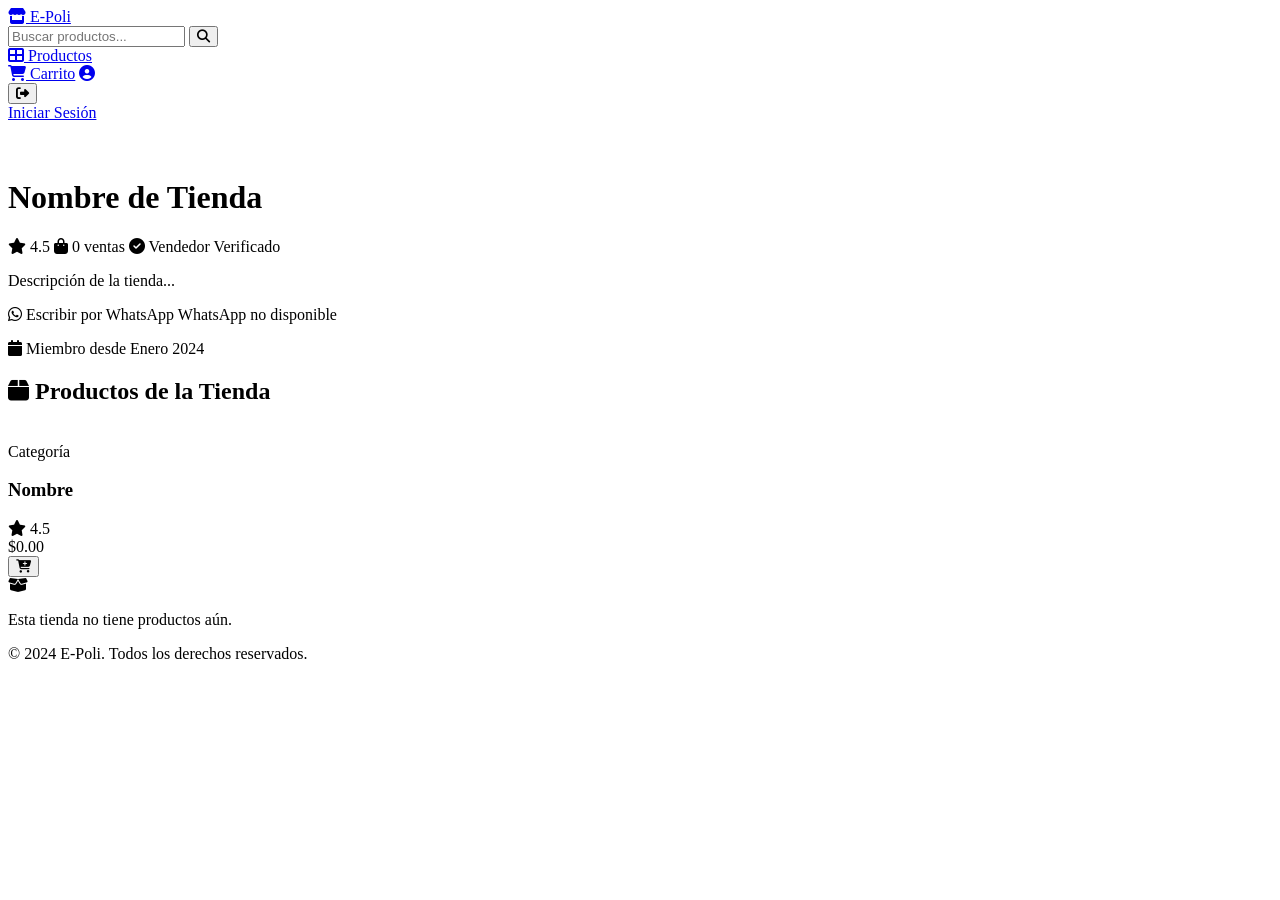
<file: src/main/resources/templates/seller-profile.html>
<!DOCTYPE html>
<html xmlns:th="http://www.thymeleaf.org"
      xmlns:sec="http://www.thymeleaf.org/extras/spring-security">
<head>
    <meta charset="UTF-8">
    <meta name="viewport" content="width=device-width, initial-scale=1.0">
    <title th:text="${seller != null ? seller.storeName + ' - E-Poli' : 'Vendedor'}">Vendedor</title>
    <link rel="stylesheet" th:href="@{/css/style.css}">
    <link href="https://cdnjs.cloudflare.com/ajax/libs/font-awesome/6.4.0/css/all.min.css" rel="stylesheet">
</head>
<body>

<!-- Navigation -->
<nav class="navbar">
    <div class="nav-container">
        <a href="/" class="nav-logo"><i class="fas fa-store"></i> E-Poli</a>
        <form class="nav-search" th:action="@{/products}" method="get">
            <input type="text" name="keyword" placeholder="Buscar productos..." class="search-input">
            <button type="submit" class="search-btn"><i class="fas fa-search"></i></button>
        </form>
        <div class="nav-actions">
            <a href="/products" class="nav-link"><i class="fas fa-th-large"></i> Productos</a>
            <div sec:authorize="isAuthenticated()">
                <a href="/cart" class="nav-link cart-link"><i class="fas fa-shopping-cart"></i> Carrito</a>
                <a href="/profile" class="nav-link"><i class="fas fa-user-circle"></i></a>
                <form th:action="@{/logout}" method="post" class="logout-form">
                    <button type="submit" class="nav-link logout-button"><i class="fas fa-sign-out-alt"></i></button>
                </form>
            </div>
            <div sec:authorize="isAnonymous()">
                <a href="/login" class="btn btn-outline">Iniciar Sesión</a>
            </div>
        </div>
    </div>
</nav>

<div th:if="${seller != null}">
    <!-- Seller Banner -->
    <div class="seller-banner">
        <img th:src="${seller.bannerUrl != null ? seller.bannerUrl : 'https://via.placeholder.com/1400x300/4f46e5/ffffff?text=' + seller.storeName}"
             th:alt="${seller.storeName}" class="banner-image">
    </div>

    <div class="container">
        <!-- Seller Header -->
        <div class="seller-profile-header">
            <img th:src="${seller.logoUrl}" th:alt="${seller.storeName}" class="seller-profile-logo">
            <div class="seller-profile-info">
                <h1 th:text="${seller.storeName}">Nombre de Tienda</h1>
                <div class="seller-meta">
                    <span class="seller-rating">
                        <i class="fas fa-star"></i> <span th:text="${seller.rating}">4.5</span>
                    </span>
                    <span class="seller-sales">
                        <i class="fas fa-shopping-bag"></i> <span th:text="${seller.totalSales}">0</span> ventas
                    </span>
                    <span th:if="${seller.verified}" class="verified-badge">
                        <i class="fas fa-check-circle"></i> Vendedor Verificado
                    </span>
                </div>
                <p th:text="${seller.description}" class="seller-description">Descripción de la tienda...</p>
                <div class="form-actions">
                    <a th:if="${whatsappLink != null}"
                       th:href="${whatsappLink}"
                       class="btn btn-outline"
                       target="_blank"
                       rel="noopener">
                        <i class="fab fa-whatsapp"></i> Escribir por WhatsApp
                    </a>
                    <span th:if="${whatsappLink == null}" class="badge badge-muted">WhatsApp no disponible</span>
                </div>
                <p class="seller-since">
                    <i class="fas fa-calendar"></i> Miembro desde
                    <span th:text="${#temporals.format(seller.createdAt, 'MMMM yyyy')}">Enero 2024</span>
                </p>
            </div>
        </div>

        <!-- Products -->
        <div class="seller-products-section">
            <h2><i class="fas fa-box"></i> Productos de la Tienda
                <span th:text="'(' + ${#lists.size(products)} + ')'"></span>
            </h2>
            <div class="products-grid" th:if="${!#lists.isEmpty(products)}">
                <div class="product-card" th:each="product : ${products}">
                    <a th:href="@{/products/{id}(id=${product.id})}">
                        <img th:src="${product.imageUrl}" th:alt="${product.name}" class="product-image">
                    </a>
                    <div class="product-info">
                        <span class="product-category" th:text="${product.category}">Categoría</span>
                        <h3 class="product-name">
                            <a th:href="@{/products/{id}(id=${product.id})}" th:text="${product.name}">Nombre</a>
                        </h3>
                        <div class="product-rating">
                            <i class="fas fa-star"></i>
                            <span th:text="${product.rating}">4.5</span>
                        </div>
                        <div class="product-footer">
                            <span class="product-price" th:text="'$' + ${#numbers.formatDecimal(product.price, 1, 2)}">$0.00</span>
                            <form th:action="@{/cart/add}" method="post" sec:authorize="isAuthenticated()">
                                <input type="hidden" name="productId" th:value="${product.id}">
                                <input type="hidden" name="quantity" value="1">
                                <button type="submit" class="btn-add-cart"><i class="fas fa-cart-plus"></i></button>
                            </form>
                        </div>
                    </div>
                </div>
            </div>
            <div th:if="${#lists.isEmpty(products)}" class="empty-state">
                <i class="fas fa-box-open"></i>
                <p>Esta tienda no tiene productos aún.</p>
            </div>
        </div>
    </div>
</div>

<!-- Footer -->
<footer class="footer">
    <div class="container">
        <div class="footer-bottom">
            <p>&copy; 2024 E-Poli. Todos los derechos reservados.</p>
        </div>
    </div>
</footer>

<script th:src="@{/js/main.js}"></script>
</body>
</html>
</file>
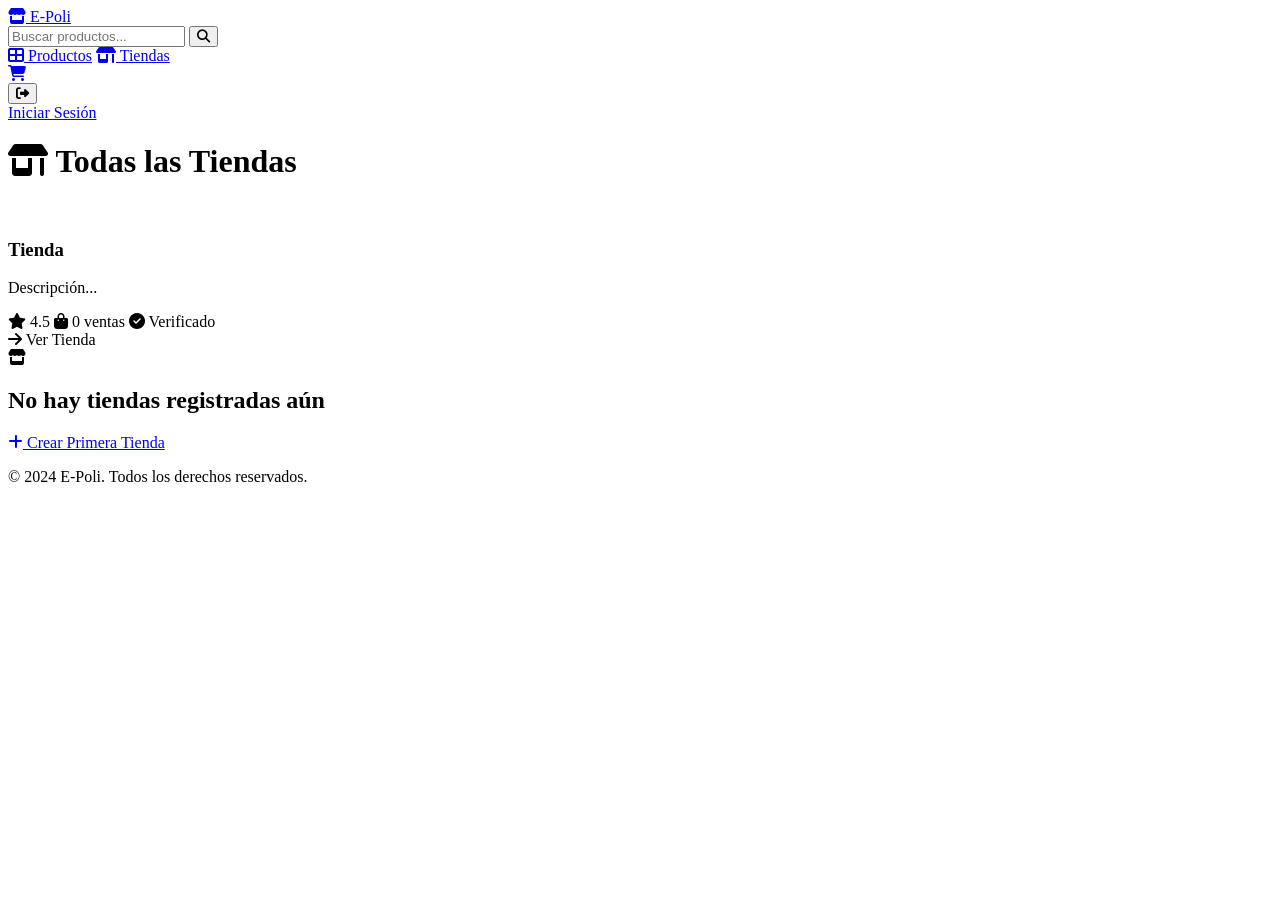
<file: src/main/resources/templates/sellers.html>
<!DOCTYPE html>
<html xmlns:th="http://www.thymeleaf.org"
      xmlns:sec="http://www.thymeleaf.org/extras/spring-security">
<head>
    <meta charset="UTF-8">
    <meta name="viewport" content="width=device-width, initial-scale=1.0">
    <title>Tiendas - E-Poli</title>
    <link rel="stylesheet" th:href="@{/css/style.css}">
    <link href="https://cdnjs.cloudflare.com/ajax/libs/font-awesome/6.4.0/css/all.min.css" rel="stylesheet">
</head>
<body>

<!-- Navigation -->
<nav class="navbar">
    <div class="nav-container">
        <a href="/" class="nav-logo"><i class="fas fa-store"></i> E-Poli</a>
        <form class="nav-search" th:action="@{/products}" method="get">
            <input type="text" name="keyword" placeholder="Buscar productos..." class="search-input">
            <button type="submit" class="search-btn"><i class="fas fa-search"></i></button>
        </form>
        <div class="nav-actions">
            <a href="/products" class="nav-link"><i class="fas fa-th-large"></i> Productos</a>
            <a href="/sellers" class="nav-link active"><i class="fas fa-store-alt"></i> Tiendas</a>
            <div sec:authorize="isAuthenticated()">
                <a href="/cart" class="nav-link"><i class="fas fa-shopping-cart"></i></a>
                <form th:action="@{/logout}" method="post" class="logout-form">
                    <button type="submit" class="nav-link logout-button"><i class="fas fa-sign-out-alt"></i></button>
                </form>
            </div>
            <div sec:authorize="isAnonymous()">
                <a href="/login" class="btn btn-outline">Iniciar Sesión</a>
            </div>
        </div>
    </div>
</nav>

<div class="container">
    <div class="page-header">
        <h1><i class="fas fa-store-alt"></i> Todas las Tiendas</h1>
    </div>

    <div class="sellers-grid-full" th:if="${!#lists.isEmpty(sellers)}">
        <div class="seller-card-full" th:each="seller : ${sellers}">
            <img th:src="${seller.logoUrl}" th:alt="${seller.storeName}" class="seller-logo">
            <div class="seller-info">
                <div>
                    <h3 class="seller-name" th:text="${seller.storeName}">Tienda</h3>
                    <p th:text="${#strings.abbreviate(seller.description, 120)}">Descripción...</p>
                </div>
                <div class="seller-stats">
                    <span><i class="fas fa-star"></i> <span th:text="${seller.rating}">4.5</span></span>
                    <span><i class="fas fa-shopping-bag"></i> <span th:text="${seller.totalSales}">0</span> ventas</span>
                    <span th:if="${seller.verified}" class="verified-badge">
                        <i class="fas fa-check-circle"></i> Verificado
                    </span>
                </div>
                <a th:href="@{/sellers/{id}(id=${seller.id})}" class="btn btn-primary btn-sm">
                    <i class="fas fa-arrow-right"></i> Ver Tienda
                </a>
            </div>
        </div>
    </div>

    <div th:if="${#lists.isEmpty(sellers)}" class="empty-state">
        <i class="fas fa-store"></i>
        <h2>No hay tiendas registradas aún</h2>
        <a href="/sellers/become-seller" class="btn btn-primary" sec:authorize="isAuthenticated()">
            <i class="fas fa-plus"></i> Crear Primera Tienda
        </a>
    </div>
</div>

<!-- Footer -->
<footer class="footer">
    <div class="container">
        <div class="footer-bottom">
            <p>&copy; 2024 E-Poli. Todos los derechos reservados.</p>
        </div>
    </div>
</footer>

<script th:src="@{/js/main.js}"></script>
</body>
</html>
</file>
